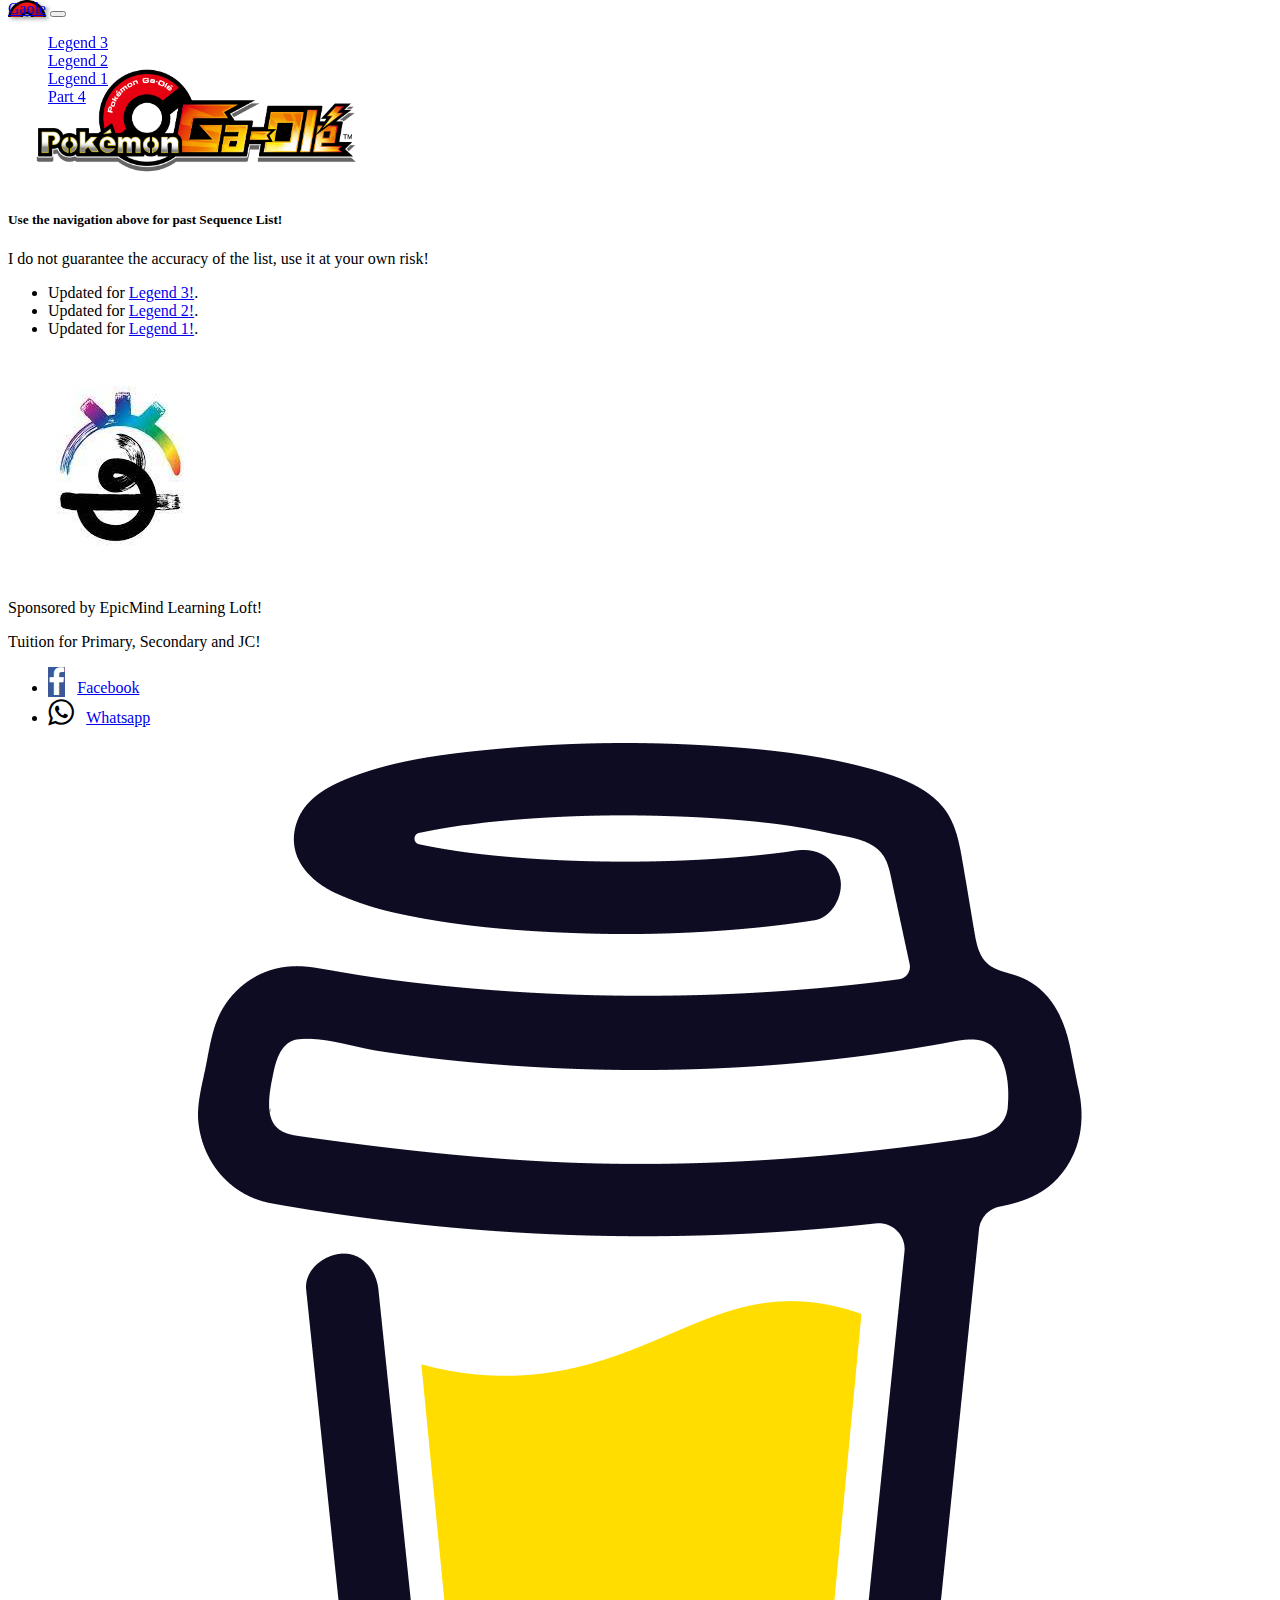
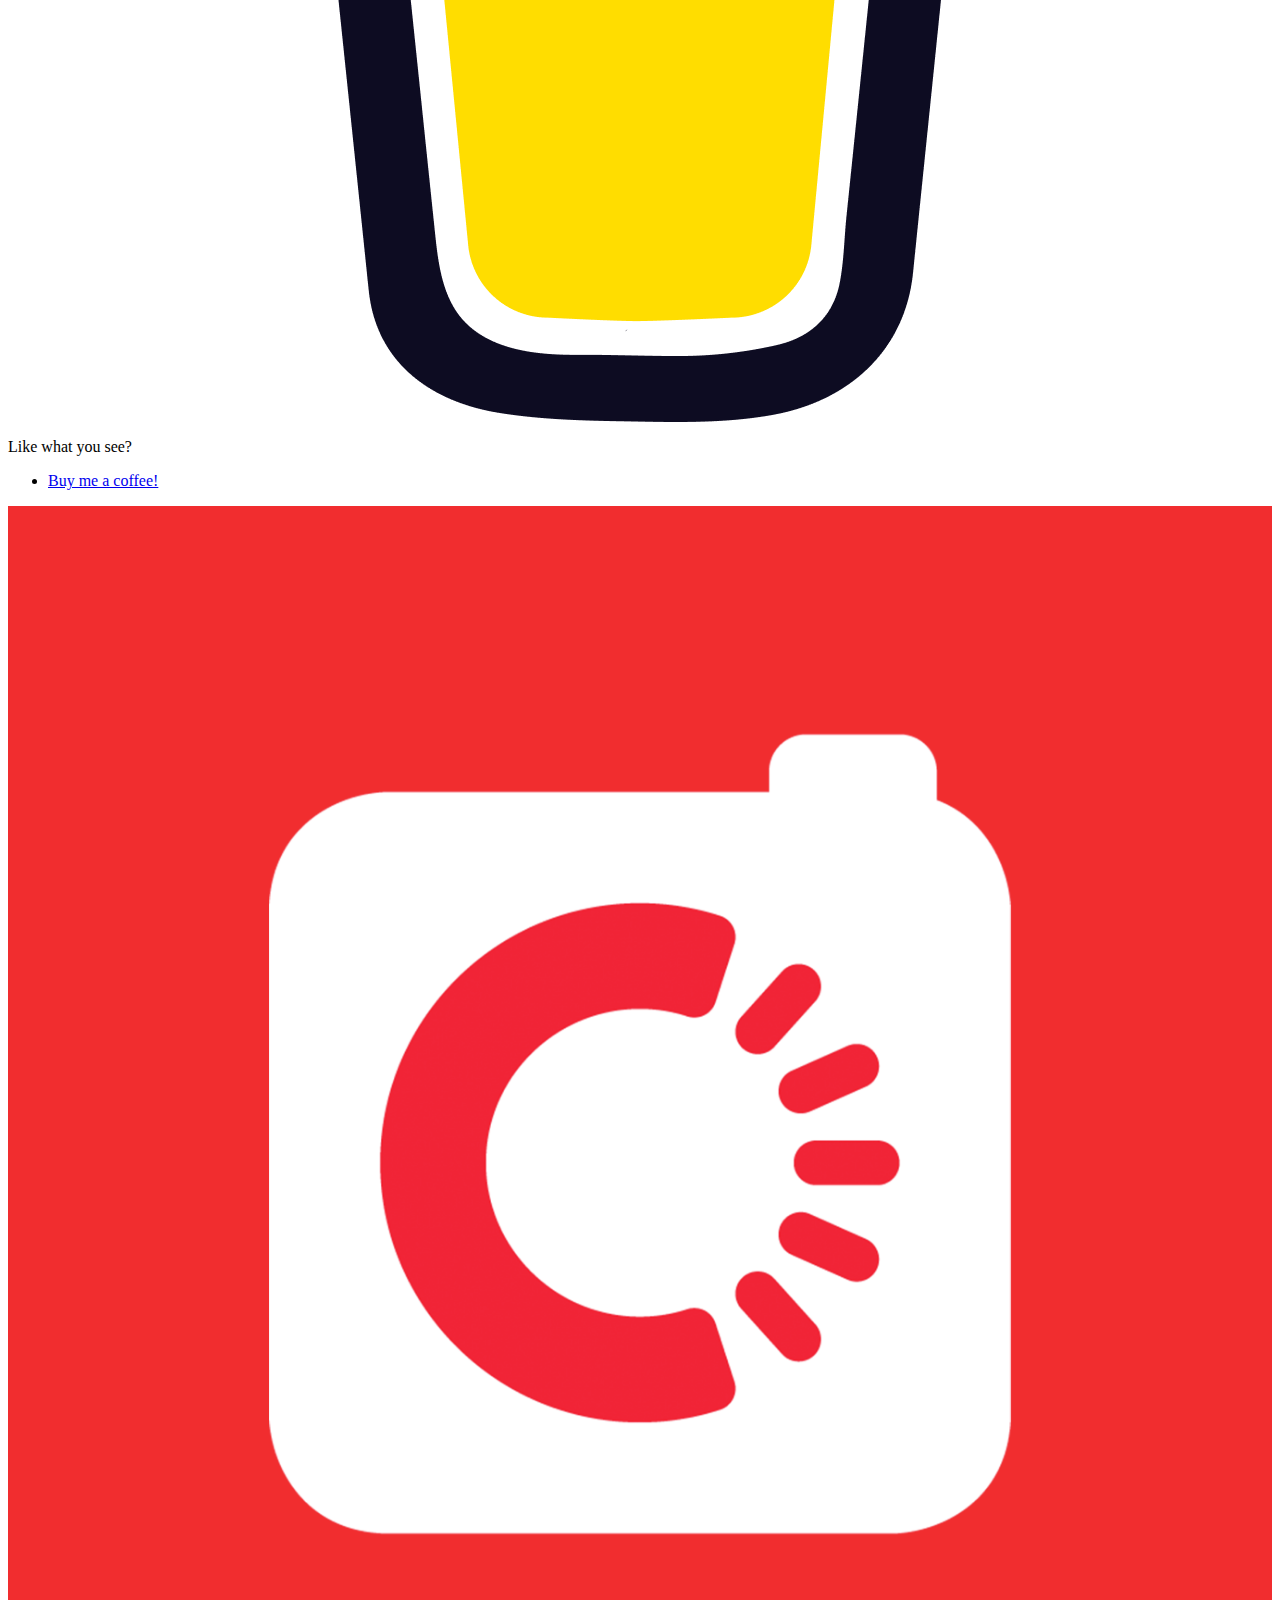
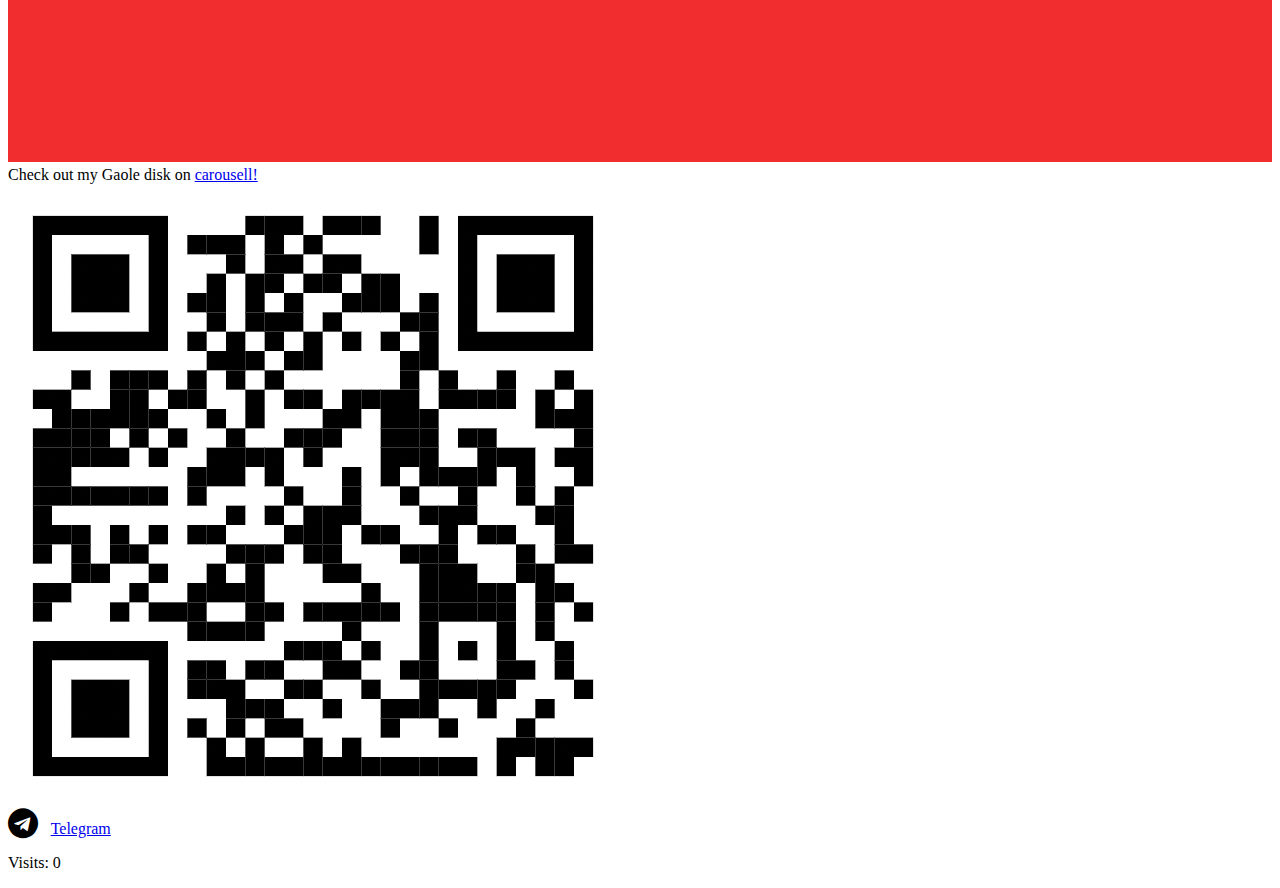
<file: index.html>
<!DOCTYPE html>
<html lang="en">
<head>
    <meta charset="UTF-8">
    <meta http-equiv="X-UA-Compatible" content="IE=edge">
    <meta name="viewport" content="width=device-width, initial-scale=1.0">
    <title>Gaole Singapore</title>
    <link href="https://cdn.jsdelivr.net/npm/bootstrap@5.2.2/dist/css/bootstrap.min.css" rel="stylesheet" integrity="sha384-Zenh87qX5JnK2Jl0vWa8Ck2rdkQ2Bzep5IDxbcnCeuOxjzrPF/et3URy9Bv1WTRi" crossorigin="anonymous">
    <link rel="stylesheet" href="https://cdnjs.cloudflare.com/ajax/libs/font-awesome/4.7.0/css/font-awesome.min.css">
    <link rel="stylesheet" href="mystyle.css">
    <link rel="shortcut icon" type="image/png" href="images/favicon.png">
    <script async src="https://pagead2.googlesyndication.com/pagead/js/adsbygoogle.js?client=ca-pub-2323490088669900"
     crossorigin="anonymous"></script>
</head>
    
<body class="index-body">
    <!-- Navigation -->
    <nav class="navbar navbar-dark navbar-expand-lg bg-dark index-nav">
        <div class="container-fluid">
        <a class="navbar-brand" href="index.html">Gaole</a>
        <button class="navbar-toggler" type="button" data-bs-toggle="collapse" data-bs-target="#navbarSupportedContent" aria-controls="navbarSupportedContent" aria-expanded="false" aria-label="Toggle navigation">
            <span class="navbar-toggler-icon"></span>
        </button>
        <div class="collapse navbar-collapse" id="navbarSupportedContent">
            <ul class="navbar-nav me-auto mb-lg-0">
                <li class="nav-item">
                    <a class="nav-link" aria-current="page" href="legend3.html">Legend 3</a>
                 </li>
                <li class="nav-item">
                    <a class="nav-link" href="legend2.html">Legend 2</a>
                </li>
                <li class="nav-item">
                    <a class="nav-link" aria-current="page" href="legend1.html">Legend 1</a>
                </li>
            <li class="nav-item">
                <a class="nav-link" href="part4.html">Part 4</a>
            </li>
            
            </ul>
            <!-- <form class="d-flex" role="search">
            <input class="form-control me-2" type="search" placeholder="Search" aria-label="Search">
            <button class="btn btn-outline-success" type="submit">Search</button>
            </form> -->
        </div>
        </div>
    </nav>

    <div class="container index-content">
        <div class="container">
            <img src="images/gaole_bg.png" alt="gaole" class="gaole">
        </div>
        <h5>Use the navigation above for past Sequence List!</h5>
        <p class="text-danger">I do not guarantee the accuracy of the list, use it at your own risk!</p>
        <ul>
            <li>Updated for <a href="legend3.html">Legend 3!</a>.</li>
            <li>Updated for <a href="legend2.html">Legend 2!</a>.</li>
            <li>Updated for <a href="legend1.html">Legend 1!</a>.</li>
        </ul>
       <div class="container mt-3">
           <div class="row index-row">
               <div class="col-2">
                    <img src="images/epicmind.jpeg" alt="Epicmind" class="epicmind">
                </div>
                <div class="col-10">
                    <p>Sponsored by EpicMind Learning Loft!</p>
                    <p>Tuition for Primary, Secondary and JC!</p>
                        <ul>
                            <li><span class="fa fa-facebook"></span><a href="https://www.facebook.com/epicmindsg" target="_blank">Facebook</a></li>
                            <li><span class="fa fa-whatsapp"></span><a href="https://wa.me/84444550" target="_blank">Whatsapp</a></li>
                        </ul>
                </div>
            </div>
            <div class="row index-row">
                <div class="col-2">
                     <img src="images/buy_me_coffee.png" alt="Coffee" class="buymecoffee">
                 </div>
                 <div class="col-10">
                     <p>Like what you see?</p>
                     <ul>
                        <li><a href="https://www.buymeacoffee.com/kennerve14" target="_blank">Buy me a coffee!</a></li>
                     </ul>
                 </div>
             </div>
            <div class="row index-row">
                <div class="col-2">
                    <img src="images/carousell.png" alt="carousell" class="carousell">
                </div>
                <div class="col-10">
                    Check out my Gaole disk on <a href="https://www.carousell.sg/u/ashennova/" target="_blank">carousell!</a>
                </div>
            </div>
            <div class="row index-row">
                <div class="col-2">
                    <p><img src="images/telegram.png" alt="telegram" class="telegram_qr">
                </div>
                <div class="col-10">
                    <span class="fa fa-telegram"></span><a href="https://t.me/Kennerve14" target="_blank">Telegram</a>
                </div>
            </div>
            <p>Visits: <span id="counter">0</span></p>
       </div>
    </div>

    <script src="script.js"></script>
    <link href="https://cdn.jsdelivr.net/npm/bootstrap@5.2.2/dist/css/bootstrap.min.css" rel="stylesheet" integrity="sha384-Zenh87qX5JnK2Jl0vWa8Ck2rdkQ2Bzep5IDxbcnCeuOxjzrPF/et3URy9Bv1WTRi" crossorigin="anonymous">
    <script src="https://cdn.jsdelivr.net/npm/bootstrap@5.2.2/dist/js/bootstrap.bundle.min.js" integrity="sha384-OERcA2EqjJCMA+/3y+gxIOqMEjwtxJY7qPCqsdltbNJuaOe923+mo//f6V8Qbsw3" crossorigin="anonymous"></script>
</body>
</html>
</file>
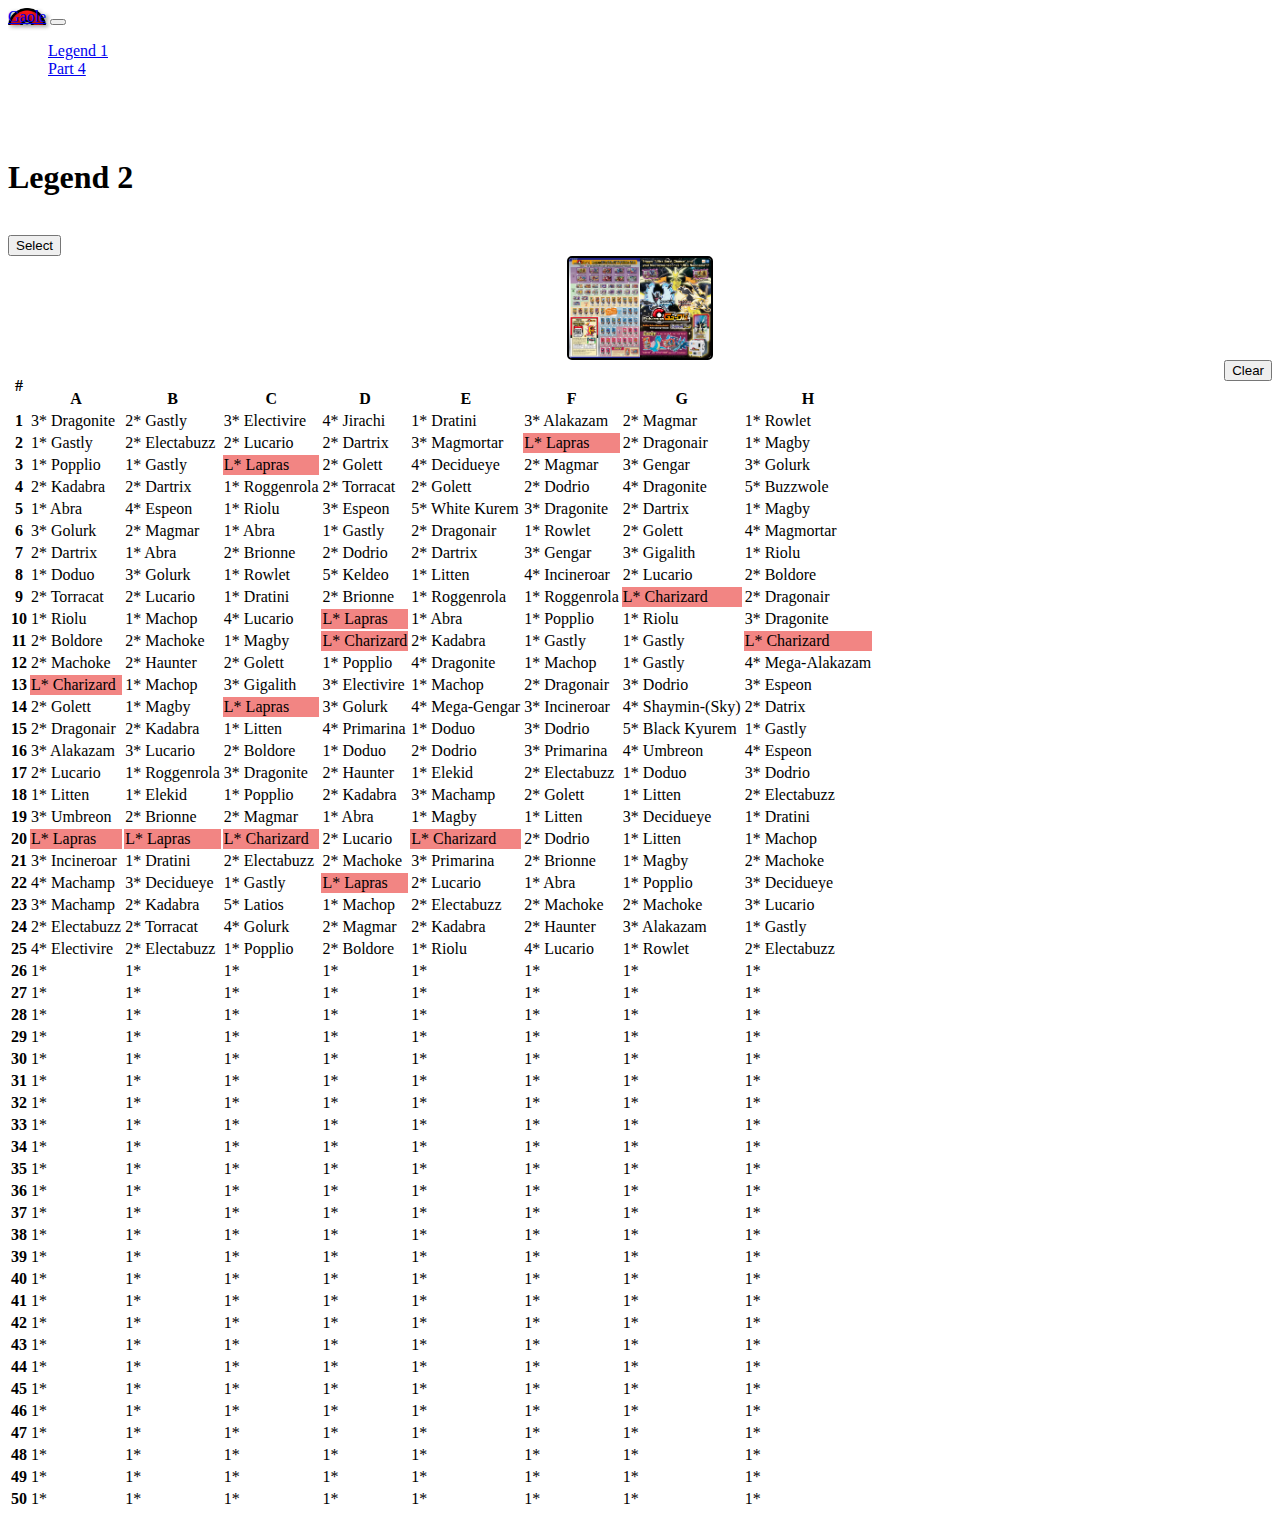
<file: example.html>
<!DOCTYPE html>
<html lang="en">
<head>
    <meta charset="UTF-8">
    <meta http-equiv="X-UA-Compatible" content="IE=edge">
    <meta name="viewport" content="width=device-width, initial-scale=1.0">
    <!-- CSS only -->
    <link href="https://cdn.jsdelivr.net/npm/bootstrap@5.2.2/dist/css/bootstrap.min.css" rel="stylesheet" integrity="sha384-Zenh87qX5JnK2Jl0vWa8Ck2rdkQ2Bzep5IDxbcnCeuOxjzrPF/et3URy9Bv1WTRi" crossorigin="anonymous">
    <link rel="stylesheet" href="mystyle.css">
    <link rel="shortcut icon" type="image/png" href="images/favicon.png">
    <title>Legend 2</title>
</head>
<body>
    <!-- Navigation -->
    <nav class="navbar navbar-dark navbar-expand-lg bg-dark">
        <div class="container-fluid">
          <a class="navbar-brand" href="index.html">Gaole</a>
          <button class="navbar-toggler" type="button" data-bs-toggle="collapse" data-bs-target="#navbarSupportedContent" aria-controls="navbarSupportedContent" aria-expanded="false" aria-label="Toggle navigation">
            <span class="navbar-toggler-icon"></span>
          </button>
          <div class="collapse navbar-collapse" id="navbarSupportedContent">
            <ul class="navbar-nav me-auto mb-2 mb-lg-0">
                <!-- <li class="nav-item">
                    <a class="nav-link" aria-current="page" href="legend2.html">Legend 2</a>
                </li> -->
              <li class="nav-item">
                <a class="nav-link" aria-current="page" href="legend1.html">Legend 1</a>
              </li>
              <li class="nav-item">
                <a class="nav-link" href="part4.html">Part 4</a>
              </li>
              
            </ul>
            <!-- <form class="d-flex" role="search">
              <input class="form-control me-2" type="search" placeholder="Search" aria-label="Search">
              <button class="btn btn-outline-success" type="submit">Search</button>
            </form> -->
          </div>
        </div>

      </nav>
    <div class="container">  
        <br>
        <h1>Legend 2</h1>
        <br>
        <div class="container">
            <div class="row">
                <div class="col-4">
                    <button type="button" class="btn btn-success btn-lg legend2-appear">Select</button>
                </div>
                <div class="col-4">
                    <img src="images/malaysia_legend2.jpeg" id="legend2brochure" alt="Malaysia_legend2">
                </div>
                <div class="col-4">
                    <button type="button" class="btn btn-danger btn-lg legend2-clear">Clear</button>
                </div>
            </div>
        </div>
        <!-- The Modal -->
        <div id="myModal" class="modal">
            <span class="close">&times;</span>
            <img class="modal-content" id="legend2modal">
            <div id="caption"></div>
        </div>
        
        <div class="container hidden text-center" id="legend2">
            <row>
                <button type="button" class="btn btn-danger btn-lg legend2-class">1*</button>
                <button type="button" class="btn btn-danger btn-lg legend2-class">2*</button>
                <button type="button" class="btn btn-danger btn-lg legend2-class">3*</button>
                <button type="button" class="btn btn-danger btn-lg legend2-class">4*</button>
                <button type="button" class="btn btn-danger btn-lg legend2-class">5*</button>
                <button type="button" class="btn btn-danger btn-lg legend2-class">L*</button>
                <button type="button" class="btn btn-secondary btn-lg legend2-class">Hide</button>
                <button type="button" class="btn btn-warning btn-lg legend2-class">Choice</button>
            </row>
                <div class="legend2pokemon hidden" id="choice">
                    <p id="choice-text">Hi</p>
                </div>
                <div class="legend2pokemon 1* hidden">
                    <div class="row">
                        <h6>1 Star</h6>
                    </div>
                    <div class="row">
                        <div class="col-sm-3 col-6">
                            <button type="button" class="btn btn-primary legend2btn">1* Rowlet</button>
                        </div>
                        <div class="col-sm-3 col-6">
                            <button type="button" class="btn btn-primary legend2btn">1* Litten</button>
                        </div>
                        <div class="col-sm-3 col-6">
                            <button type="button" class="btn btn-primary legend2btn">1* Popplio</button>
                        </div>
                        <div class="col-sm-3 col-6">
                            <button type="button" class="btn btn-primary legend2btn">1* Doduo</button>
                        </div>
                    </div>
                    <div class="row">
                        <div class="col-sm-3 col-6">
                            <button type="button" class="btn btn-primary legend2btn">1* Elekid</button>
                        </div>
                        <div class="col-sm-3 col-6">
                            <button type="button" class="btn btn-primary legend2btn">1* Magby</button>
                        </div>
                        <div class="col-sm-3 col-6">
                            <button type="button" class="btn btn-primary legend2btn">1* Dratini</button>
                        </div>
                        <div class="col-sm-3 col-6">
                            <button type="button" class="btn btn-primary legend2btn">1* Roggenrola</button>
                        </div>
                    </div>
                    <div class="row">
                        <div class="col-sm-3 col-6">
                            <button type="button" class="btn btn-primary legend2btn">1* Machop</button>
                        </div>
                        <div class="col-sm-3 col-6">
                            <button type="button" class="btn btn-primary legend2btn">1* Abra</button>
                        </div>
                        <div class="col-sm-3 col-6">
                            <button type="button" class="btn btn-primary legend2btn">1* Gastly</button>
                        </div>
                        <div class="col-sm-3 col-6">
                            <button type="button" class="btn btn-primary legend2btn">1* Riolu</button>
                        </div>
                    </div>
                </div>
             
                <div class="legend2pokemon 2* hidden">
                    <div class="row">
                        <h6>2 Star</h6>
                    </div>
                    <div class="row">
                        <div class="col-sm-3 col-6">
                            <button type="button" class="btn btn-primary legend2btn">2* Datrix</button>
                        </div>
                        <div class="col-sm-3 col-6">
                            <button type="button" class="btn btn-primary legend2btn">2* Torracat</button>
                        </div>
                        <div class="col-sm-3 col-6">
                            <button type="button" class="btn btn-primary legend2btn">2* Brionne</button>
                        </div>
                        <div class="col-sm-3 col-6">
                            <button type="button" class="btn btn-primary legend2btn">2* Dodrio</button>
                        </div>
                    </div>
                    <div class="row">
                        <div class="col-sm-3 col-6">
                            <button type="button" class="btn btn-primary legend2btn">2* Golett</button>
                        </div>
                        <div class="col-sm-3 col-6">
                            <button type="button" class="btn btn-primary legend2btn">2* Electabuzz</button>
                        </div>
                        <div class="col-sm-3 col-6">
                            <button type="button" class="btn btn-primary legend2btn">2* Magmar</button>
                        </div>
                        <div class="col-sm-3 col-6">
                            <button type="button" class="btn btn-primary legend2btn">2* Dragonair</button>
                        </div>
                    </div>
                    <div class="row">
                        <div class="col-sm-3 col-6">
                            <button type="button" class="btn btn-primary legend2btn">2* Boldore</button>
                        </div>
                        <div class="col-sm-3 col-6">
                            <button type="button" class="btn btn-primary legend2btn">2* Machoke</button>
                        </div>
                        <div class="col-sm-3 col-6">
                            <button type="button" class="btn btn-primary legend2btn">2* Kadabra</button>
                        </div>
                        <div class="col-sm-3 col-6">
                            <button type="button" class="btn btn-primary legend2btn">2* Hunter</button>
                        </div>
                    </div>
                    <div class="row">
                        <div class="col-sm-3 col-6">
                            <button type="button" class="btn btn-primary legend2btn">2* Lucario</button>
                        </div>

                    </div>
                </div>
            <div class="legend2pokemon 3* hidden">
                <div class="row">
                    <h6>3 Star</h6>
                </div>
                <div class="row">
                    <div class="col-sm-3 col-6">
                        <button type="button" class="btn btn-primary legend2btn">3* Megamium</button>
                    </div>
                    <div class="col-sm-3 col-6">
                        <button type="button" class="btn btn-primary legend2btn">3* Typhlosion</button>
                    </div>
                    <div class="col-sm-3 col-6">
                        <button type="button" class="btn btn-primary legend2btn">3* Feraligatr</button>
                    </div>
                    <div class="col-sm-3 col-6">
                        <button type="button" class="btn btn-primary legend2btn">3* Venusaur</button>
                    </div>
                </div>
                <div class="row">
                    <div class="col-sm-3 col-6">
                        <button type="button" class="btn btn-primary legend2btn">3* Charizard</button>
                    </div>
                    <div class="col-sm-3 col-6">
                        <button type="button" class="btn btn-primary legend2btn">3* Blastoise</button>
                    </div>
                    <div class="col-sm-3 col-6">
                        <button type="button" class="btn btn-primary legend2btn">3* Eevee</button>
                    </div>
                    <div class="col-sm-3 col-6">
                        <button type="button" class="btn btn-primary legend2btn">3* Vaporean</button>
                    </div>
                </div>
                <div class="row">
                    <div class="col-sm-3 col-6">
                        <button type="button" class="btn btn-primary legend2btn">3* Jolteon</button>
                    </div>
                    <div class="col-sm-3 col-6">
                        <button type="button" class="btn btn-primary legend2btn">3* Flareon</button>
                    </div>
                    <div class="col-sm-3 col-6">
                        <button type="button" class="btn btn-primary legend2btn">3* Sudowoodo</button>
                    </div>
                    <div class="col-sm-3 col-6">
                        <button type="button" class="btn btn-primary legend2btn">3* Tentacruel</button>
                    </div>
                </div>
                <div class="row">
                    <div class="col-sm-3 col-6">
                        <button type="button" class="btn btn-primary legend2btn">3* Pikachu</button>
                    </div>
                    <div class="col-sm-3 col-6">
                        <button type="button" class="btn btn-primary legend2btn">3* Rhyperior</button>
                    </div>
                    <div class="col-sm-3 col-6">
                        <button type="button" class="btn btn-primary legend2btn">3* Scyther</button>
                    </div>
                    <div class="col-sm-3 col-6">
                        <button type="button" class="btn btn-primary legend2btn">3* Salamence</button>
                    </div>
                </div>
            </div>
            <div class="legend2pokemon 4* hidden">
                <h6>4 Star</h6>
                <div class="row">
                    <div class="col-sm-3 col-6">
                        <button type="button" class="btn btn-primary legend2btn">4* Megamium</button>
                    </div>
                    <div class="col-sm-3 col-6">
                        <button type="button" class="btn btn-primary legend2btn">4* Typhlosion</button>
                    </div>
                    <div class="col-sm-3 col-6">
                        <button type="button" class="btn btn-primary legend2btn">4* Feraligatr</button>
                    </div>
                    <div class="col-sm-3 col-6">
                        <button type="button" class="btn btn-primary legend2btn">4* Venusaur</button>
                    </div>
                </div>
                <div class="row">
                    <div class="col-sm-3 col-6">
                        <button type="button" class="btn btn-primary legend2btn">4* Charizard Y</button>
                    </div>
                    <div class="col-sm-3 col-6">
                        <button type="button" class="btn btn-primary legend2btn">4* Charizard X</button>
                    </div>
                    <div class="col-sm-3 col-6">
                        <button type="button" class="btn btn-primary legend2btn">4* Blastoise</button>
                    </div>
                    <div class="col-sm-3 col-6">
                        <button type="button" class="btn btn-primary legend2btn">4* Vaporean</button>
                    </div>
                </div>
                <div class="row">
                    <div class="col-sm-3 col-6">
                        <button type="button" class="btn btn-primary legend2btn">4* Jolteon</button>
                    </div>
                    <div class="col-sm-3 col-6">
                        <button type="button" class="btn btn-primary legend2btn">4* Flareon</button>
                    </div>
                    <div class="col-sm-3 col-6">
                        <button type="button" class="btn btn-primary legend2btn">4* Pikachu</button>
                    </div>
                    <div class="col-sm-3 col-6">
                        <button type="button" class="btn btn-primary legend2btn">4* Rhyperior</button>
                    </div>
                </div>
                <div class="row">
                    <div class="col-sm-3 col-6">
                        <button type="button" class="btn btn-primary legend2btn">4* Scizor</button>
                    </div>
                    <div class="col-sm-3 col-6">
                        <button type="button" class="btn btn-primary legend2btn">4* Salamence</button>
                    </div>
                    <div class="col-sm-3 col-6">
                        <button type="button" class="btn btn-primary legend2btn">4* Cressella</button>
                    </div>
                    <div class="col-sm-3 col-6">
                        <button type="button" class="btn btn-primary legend2btn">4* Manaphy</button>
                    </div>
                </div>
                <div class="row">
                    <div class="col-sm-3 col-6">
                        <button type="button" class="btn btn-primary legend2btn">4* Heatran</button>
                    </div>
                    <div class="col-sm-3 col-6">
                        <button type="button" class="btn btn-primary legend2btn">4* Maloetta (O)</button>
                    </div>
                    <div class="col-sm-3 col-6">
                        <button type="button" class="btn btn-primary legend2btn">4* Maloetta (G)</button>
                    </div>
                    <div class="col-sm-3 col-6">
                        <button type="button" class="btn btn-primary legend2btn">4* Genesect</button>
                    </div>
                </div>
            </div>
            <div class="legend2pokemon 5* hidden">
             <h6>5 Star</h6>
                <div class="row">
                    <div class="col-sm-3 col-6">
                        <button type="button" class="btn btn-primary legend2btn">5* Articuno</button>
                    </div>
                    <div class="col-sm-3 col-6">
                        <button type="button" class="btn btn-primary legend2btn">5* Zapdos</button>
                    </div>
                    <div class="col-sm-3 col-6">
                        <button type="button" class="btn btn-primary legend2btn">5* Moltres</button>
                    </div>
                    <div class="col-sm-3 col-6">
                        <button type="button" class="btn btn-primary legend2btn">5* Mewtwo X</button>
                    </div>
                </div>
                <div class="row">
                    <div class="col-sm-3 col-6">
                        <button type="button" class="btn btn-primary legend2btn">5* Mewtwo Y</button>
                    </div>
                    <div class="col-sm-3 col-6">
                        <button type="button" class="btn btn-primary legend2btn">5* Mew</button>
                    </div>
                    <div class="col-sm-3 col-6">
                        <button type="button" class="btn btn-primary legend2btn">5* Reshiram</button>
                    </div>
                    <div class="col-sm-3 col-6">
                        <button type="button" class="btn btn-primary legend2btn">5* Zekrom</button>
                    </div>
                </div>
                <div class="row">
                    <div class="col-sm-3 col-6">
                        <button type="button" class="btn btn-primary legend2btn">5* Nihilego</button>
                    </div>
                    <div class="col-sm-3 col-6">
                        <button type="button" class="btn btn-primary legend2btn">5* Xurkitree</button>
                    </div>
                </div>
            </div>
            
            <div class="legend2pokemon L* hidden">
                <h6>Lucky</h6>
                <div class="row">
                    <div class="col-sm-3 col-6">
                        <button type="button" class="btn btn-primary legend2btn">L* Dragonite</button>
                    </div>
                    <div class="col-sm-3 col-6">
                        <button type="button" class="btn btn-primary legend2btn">L* Snorlax</button>
                    </div>
                </div>
            </div>
            
        </div>

            <table class="table text-center" id="legend2-table">
                <thead>
                    <tr>
                        <th scope="col">#</th>
                        <th scope="col"><span class="countA"></span></br>A</th>
                        <th scope="col"><span class="countB"></span></br>B</th>
                        <th scope="col"><span class="countC"></span></br>C</th>
                        <th scope="col"><span class="countD"></span></br>D</th>
                        <th scope="col"><span class="countE"></span></br>E</th>
                        <th scope="col"><span class="countF"></span></br>F</th>
                        <th scope="col"><span class="countG"></span></br>G</th>
                        <th scope="col"><span class="countH"></span></br>H</th>
                    </tr>
                </thead>
                <tr>
                    <th scope="row">1</th>
                    <td>3* Dragonite</td>
                    <td>2* Gastly</td>
                    <td>3* Electivire</td>
                    <td>4* Jirachi</td>
                    <td>1* Dratini</td>
                    <td>3* Alakazam</td>
                    <td>2* Magmar</td>
                    <td>1* Rowlet</td>
                </tr>
                <tr>
                    <th scope="row">2</th>
                    <td>1* Gastly</td>
                    <td>2* Electabuzz</td>
                    <td>2* Lucario</td>
                    <td>2* Dartrix</td>
                    <td>3* Magmortar</td>
                    <td>L* Lapras</td>
                    <td>2* Dragonair</td>
                    <td>1* Magby</td>
                </tr>
                <tr>
                    <th scope="row">3</th>
                    <td>1* Popplio</td>
                    <td>1* Gastly</td>
                    <td>L* Lapras</td>
                    <td>2* Golett</td>
                    <td>4* Decidueye</td>
                    <td>2* Magmar</td>
                    <td>3* Gengar</td>
                    <td>3* Golurk</td>
                </tr>
                <tr>
                    <th scope="row">4</th>
                    <td>2* Kadabra</td>
                    <td>2* Dartrix</td>
                    <td>1* Roggenrola</td>
                    <td>2* Torracat</td>
                    <td>2* Golett</td>
                    <td>2* Dodrio</td>
                    <td>4* Dragonite</td>
                    <td>5* Buzzwole</td>
                </tr>
                <tr>
                    <th scope="row">5</th>
                    <td>1* Abra</td>
                    <td>4* Espeon</td>
                    <td>1* Riolu</td>
                    <td>3* Espeon</td>
                    <td>5* White Kurem</td>
                    <td>3* Dragonite</td>
                    <td>2* Dartrix</td>
                    <td>1* Magby</td>
                </tr>
                <tr>
                    <th scope="row">6</th>
                    <td>3* Golurk</td>
                    <td>2* Magmar</td>
                    <td>1* Abra</td>
                    <td>1* Gastly</td>
                    <td>2* Dragonair</td>
                    <td>1* Rowlet</td>
                    <td>2* Golett</td>
                    <td>4* Magmortar</td>
                </tr>
                <tr>
                    <th scope="row">7</th>
                    <td>2* Dartrix</td>
                    <td>1* Abra</td>
                    <td>2* Brionne</td>
                    <td>2* Dodrio</td>
                    <td>2* Dartrix</td>
                    <td>3* Gengar</td>
                    <td>3* Gigalith</td>
                    <td>1* Riolu</td>
                </tr>
                <tr>
                    <th scope="row">8</th>
                    <td>1* Doduo</td>
                    <td>3* Golurk</td>
                    <td>1* Rowlet</td>
                    <td>5* Keldeo</td>
                    <td>1* Litten</td>
                    <td>4* Incineroar</td>
                    <td>2* Lucario</td>
                    <td>2* Boldore</td>
                </tr>
                <tr>
                    <th scope="row">9</th>
                    <td>2* Torracat</td>
                    <td>2* Lucario</td>
                    <td>1* Dratini</td>
                    <td>2* Brionne</td>
                    <td>1* Roggenrola</td>
                    <td>1* Roggenrola</td>
                    <td>L* Charizard</td>
                    <td>2* Dragonair</td>
                </tr>
                <tr>
                    <th scope="row">10</th>
                    <td>1* Riolu</td>
                    <td>1* Machop</td>
                    <td>4* Lucario</td>
                    <td>L* Lapras</td>
                    <td>1* Abra</td>
                    <td>1* Popplio</td>
                    <td>1* Riolu</td>
                    <td>3* Dragonite</td>
                </tr>
                <tr>
                    <th scope="row">11</th>
                    <td>2* Boldore</td>
                    <td>2* Machoke</td>
                    <td>1* Magby</td>
                    <td>L* Charizard</td>
                    <td>2* Kadabra</td>
                    <td>1* Gastly</td>
                    <td>1* Gastly</td>
                    <td>L* Charizard</td>
                </tr>
                <tr>
                    <th scope="row">12</th>
                    <td>2* Machoke</td>
                    <td>2* Haunter</td>
                    <td>2* Golett</td>
                    <td>1* Popplio</td>
                    <td>4* Dragonite</td>
                    <td>1* Machop</td>
                    <td>1* Gastly</td>
                    <td>4* Mega-Alakazam</td>
                </tr>
                <tr>
                    <th scope="row">13</th>
                    <td>L* Charizard</td>
                    <td>1* Machop</td>
                    <td>3* Gigalith</td>
                    <td>3* Electivire</td>
                    <td>1* Machop</td>
                    <td>2* Dragonair</td>
                    <td>3* Dodrio</td>
                    <td>3* Espeon</td>
                </tr>
                <tr>
                    <th scope="row">14</th>
                    <td>2* Golett</td>
                    <td>1* Magby</td>
                    <td>L* Lapras</td>
                    <td>3* Golurk</td>
                    <td>4* Mega-Gengar</td>
                    <td>3* Incineroar</td>
                    <td>4* Shaymin-(Sky)</td>
                    <td>2* Datrix</td>
                </tr>
                <tr>
                    <th scope="row">15</th>
                    <td>2* Dragonair</td>
                    <td>2* Kadabra</td>
                    <td>1* Litten</td>
                    <td>4* Primarina</td>
                    <td>1* Doduo</td>
                    <td>3* Dodrio</td>
                    <td>5* Black Kyurem</td>
                    <td>1* Gastly</td>
                </tr>
                <tr>
                    <th scope="row">16</th>
                    <td>3* Alakazam</td>
                    <td>3* Lucario</td>
                    <td>2* Boldore</td>
                    <td>1* Doduo</td>
                    <td>2* Dodrio</td>
                    <td>3* Primarina</td>
                    <td>4* Umbreon</td>
                    <td>4* Espeon</td>
                </tr>
                <tr>
                    <th scope="row">17</th>
                    <td>2* Lucario</td>
                    <td>1* Roggenrola</td>
                    <td>3* Dragonite</td>
                    <td>2* Haunter</td>
                    <td>1* Elekid</td>
                    <td>2* Electabuzz</td>
                    <td>1* Doduo</td>
                    <td>3* Dodrio</td>
                </tr>
                <tr>
                    <th scope="row">18</th>
                    <td>1* Litten</td>
                    <td>1* Elekid</td>
                    <td>1* Popplio</td>
                    <td>2* Kadabra</td>
                    <td>3* Machamp</td>
                    <td>2* Golett</td>
                    <td>1* Litten</td>
                    <td>2* Electabuzz</td>
                </tr>
                <tr>
                    <th scope="row">19</th>
                    <td>3* Umbreon</td>
                    <td>2* Brionne</td>
                    <td>2* Magmar</td>
                    <td>1* Abra</td>
                    <td>1* Magby</td>
                    <td>1* Litten</td>
                    <td>3* Decidueye</td>
                    <td>1* Dratini</td>
                </tr>
                <tr>
                    <th scope="row">20</th>
                    <td>L* Lapras</td>
                    <td>L* Lapras</td>
                    <td>L* Charizard</td>
                    <td>2* Lucario</td>
                    <td>L* Charizard</td>
                    <td>2* Dodrio</td>
                    <td>1* Litten</td>
                    <td>1* Machop</td>
                </tr>
                <tr>
                    <th scope="row">21</th>
                    <td>3* Incineroar</td>
                    <td>1* Dratini</td>
                    <td>2* Electabuzz</td>
                    <td>2* Machoke</td>
                    <td>3* Primarina</td>
                    <td>2* Brionne</td>
                    <td>1* Magby</td>
                    <td>2* Machoke</td>
                </tr>
                <tr>
                    <th scope="row">22</th>
                    <td>4* Machamp</td>
                    <td>3* Decidueye</td>
                    <td>1* Gastly</td>
                    <td>L* Lapras</td>
                    <td>2* Lucario</td>
                    <td>1* Abra</td>
                    <td>1* Popplio</td>
                    <td>3* Decidueye</td>
                </tr>
                <tr>
                    <th scope="row">23</th>
                    <td>3* Machamp</td>
                    <td>2* Kadabra</td>
                    <td>5* Latios</td>
                    <td>1* Machop</td>
                    <td>2* Electabuzz</td>
                    <td>2* Machoke</td>
                    <td>2* Machoke</td>
                    <td>3* Lucario</td>
                </tr>
                <tr>
                    <th scope="row">24</th>
                    <td>2* Electabuzz</td>
                    <td>2* Torracat</td>
                    <td>4* Golurk</td>
                    <td>2* Magmar</td>
                    <td>2* Kadabra</td>
                    <td>2* Haunter</td>
                    <td>3* Alakazam</td>
                    <td>1* Gastly</td>
                </tr>
                <tr>
                    <th scope="row">25</th>
                    <td>4* Electivire</td>
                    <td>2* Electabuzz</td>
                    <td>1* Popplio</td>
                    <td>2* Boldore</td>
                    <td>1* Riolu</td>
                    <td>4* Lucario</td>
                    <td>1* Rowlet</td>
                    <td>2* Electabuzz</td>
                </tr>
                <tr>
                    <th scope="row">26</th>
                    <td>1* </td>
                    <td>1* </td>
                    <td>1* </td>
                    <td>1* </td>
                    <td>1* </td>
                    <td>1* </td>
                    <td>1* </td>
                    <td>1* </td>
                </tr>
                <tr>
                    <th scope="row">27</th>
                    <td>1* </td>
                    <td>1* </td>
                    <td>1* </td>
                    <td>1* </td>
                    <td>1* </td>
                    <td>1* </td>
                    <td>1* </td>
                    <td>1* </td>
                </tr>
                <tr>
                    <th scope="row">28</th>
                    <td>1* </td>
                    <td>1* </td>
                    <td>1* </td>
                    <td>1* </td>
                    <td>1* </td>
                    <td>1* </td>
                    <td>1* </td>
                    <td>1* </td>
                </tr>
                <tr>
                    <th scope="row">29</th>
                    <td>1* </td>
                    <td>1* </td>
                    <td>1* </td>
                    <td>1* </td>
                    <td>1* </td>
                    <td>1* </td>
                    <td>1* </td>
                    <td>1* </td>
                </tr>
                <tr>
                    <th scope="row">30</th>
                    <td>1* </td>
                    <td>1* </td>
                    <td>1* </td>
                    <td>1* </td>
                    <td>1* </td>
                    <td>1* </td>
                    <td>1* </td>
                    <td>1* </td>
                </tr>
                <tr>
                    <th scope="row">31</th>
                    <td>1* </td>
                    <td>1* </td>
                    <td>1* </td>
                    <td>1* </td>
                    <td>1* </td>
                    <td>1* </td>
                    <td>1* </td>
                    <td>1* </td>
                </tr>
                <tr>
                    <th scope="row">32</th>
                    <td>1* </td>
                    <td>1* </td>
                    <td>1* </td>
                    <td>1* </td>
                    <td>1* </td>
                    <td>1* </td>
                    <td>1* </td>
                    <td>1* </td>
                </tr>
                <tr>
                    <th scope="row">33</th>
                    <td>1* </td>
                    <td>1* </td>
                    <td>1* </td>
                    <td>1* </td>
                    <td>1* </td>
                    <td>1* </td>
                    <td>1* </td>
                    <td>1* </td>
                </tr>
                <tr>
                    <th scope="row">34</th>
                    <td>1* </td>
                    <td>1* </td>
                    <td>1* </td>
                    <td>1* </td>
                    <td>1* </td>
                    <td>1* </td>
                    <td>1* </td>
                    <td>1* </td>
                </tr>
                <tr>
                    <th scope="row">35</th>
                    <td>1* </td>
                    <td>1* </td>
                    <td>1* </td>
                    <td>1* </td>
                    <td>1* </td>
                    <td>1* </td>
                    <td>1* </td>
                    <td>1* </td>
                </tr>
                <tr>
                    <th scope="row">36</th>
                    <td>1* </td>
                    <td>1* </td>
                    <td>1* </td>
                    <td>1* </td>
                    <td>1* </td>
                    <td>1* </td>
                    <td>1* </td>
                    <td>1* </td>
                </tr>
                <tr>
                    <th scope="row">37</th>
                    <td>1* </td>
                    <td>1* </td>
                    <td>1* </td>
                    <td>1* </td>
                    <td>1* </td>
                    <td>1* </td>
                    <td>1* </td>
                    <td>1* </td>
                </tr>
                <tr>
                    <th scope="row">38</th>
                    <td>1* </td>
                    <td>1* </td>
                    <td>1* </td>
                    <td>1* </td>
                    <td>1* </td>
                    <td>1* </td>
                    <td>1* </td>
                    <td>1* </td>
                </tr> 
                <tr>
                    <th scope="row">39</th>
                    <td>1* </td>
                    <td>1* </td>
                    <td>1* </td>
                    <td>1* </td>
                    <td>1* </td>
                    <td>1* </td>
                    <td>1* </td>
                    <td>1* </td>
                </tr>
                <tr>
                    <th scope="row">40</th>
                    <td>1* </td>
                    <td>1* </td>
                    <td>1* </td>
                    <td>1* </td>
                    <td>1* </td>
                    <td>1* </td>
                    <td>1* </td>
                    <td>1* </td>
                </tr>
                <tr>
                    <th scope="row">41</th>
                    <td>1* </td>
                    <td>1* </td>
                    <td>1* </td>
                    <td>1* </td>
                    <td>1* </td>
                    <td>1* </td>
                    <td>1* </td>
                    <td>1* </td>
                </tr>
                <tr>
                    <th scope="row">42</th>
                    <td>1* </td>
                    <td>1* </td>
                    <td>1* </td>
                    <td>1* </td>
                    <td>1* </td>
                    <td>1* </td>
                    <td>1* </td>
                    <td>1* </td>
                </tr>
                <tr>
                    <th scope="row">43</th>
                    <td>1* </td>
                    <td>1* </td>
                    <td>1* </td>
                    <td>1* </td>
                    <td>1* </td>
                    <td>1* </td>
                    <td>1* </td>
                    <td>1* </td>
                </tr>
                <tr>
                    <th scope="row">44</th>
                    <td>1* </td>
                    <td>1* </td>
                    <td>1* </td>
                    <td>1* </td>
                    <td>1* </td>
                    <td>1* </td>
                    <td>1* </td>
                    <td>1* </td>
                </tr>
                <tr>
                    <th scope="row">45</th>
                    <td>1* </td>
                    <td>1* </td>
                    <td>1* </td>
                    <td>1* </td>
                    <td>1* </td>
                    <td>1* </td>
                    <td>1* </td>
                    <td>1* </td>
                </tr>
                <tr>
                    <th scope="row">46</th>
                    <td>1* </td>
                    <td>1* </td>
                    <td>1* </td>
                    <td>1* </td>
                    <td>1* </td>
                    <td>1* </td>
                    <td>1* </td>
                    <td>1* </td>
                </tr>
                <tr>
                    <th scope="row">47</th>
                    <td>1* </td>
                    <td>1* </td>
                    <td>1* </td>
                    <td>1* </td>
                    <td>1* </td>
                    <td>1* </td>
                    <td>1* </td>
                    <td>1* </td>
                </tr>
                <tr>
                    <th scope="row">48</th>
                    <td>1* </td>
                    <td>1* </td>
                    <td>1* </td>
                    <td>1* </td>
                    <td>1* </td>
                    <td>1* </td>
                    <td>1* </td>
                    <td>1* </td>
                </tr>
                <tr>
                    <th scope="row">49</th>
                    <td>1* </td>
                    <td>1* </td>
                    <td>1* </td>
                    <td>1* </td>
                    <td>1* </td>
                    <td>1* </td>
                    <td>1* </td>
                    <td>1* </td>
                </tr>
                <tr>
                    <th scope="row">50</th>
                    <td>1* </td>
                    <td>1* </td>
                    <td>1* </td>
                    <td>1* </td>
                    <td>1* </td>
                    <td>1* </td>
                    <td>1* </td>
                    <td>1* </td>
                </tr>
            </table>
        </div>
    </div>
    <script src="script.js"></script>
    <link href="https://cdn.jsdelivr.net/npm/bootstrap@5.2.2/dist/css/bootstrap.min.css" rel="stylesheet" integrity="sha384-Zenh87qX5JnK2Jl0vWa8Ck2rdkQ2Bzep5IDxbcnCeuOxjzrPF/et3URy9Bv1WTRi" crossorigin="anonymous">
    <script src="https://cdn.jsdelivr.net/npm/bootstrap@5.2.2/dist/js/bootstrap.bundle.min.js" integrity="sha384-OERcA2EqjJCMA+/3y+gxIOqMEjwtxJY7qPCqsdltbNJuaOe923+mo//f6V8Qbsw3" crossorigin="anonymous"></script>
</body>
</html>
</file>
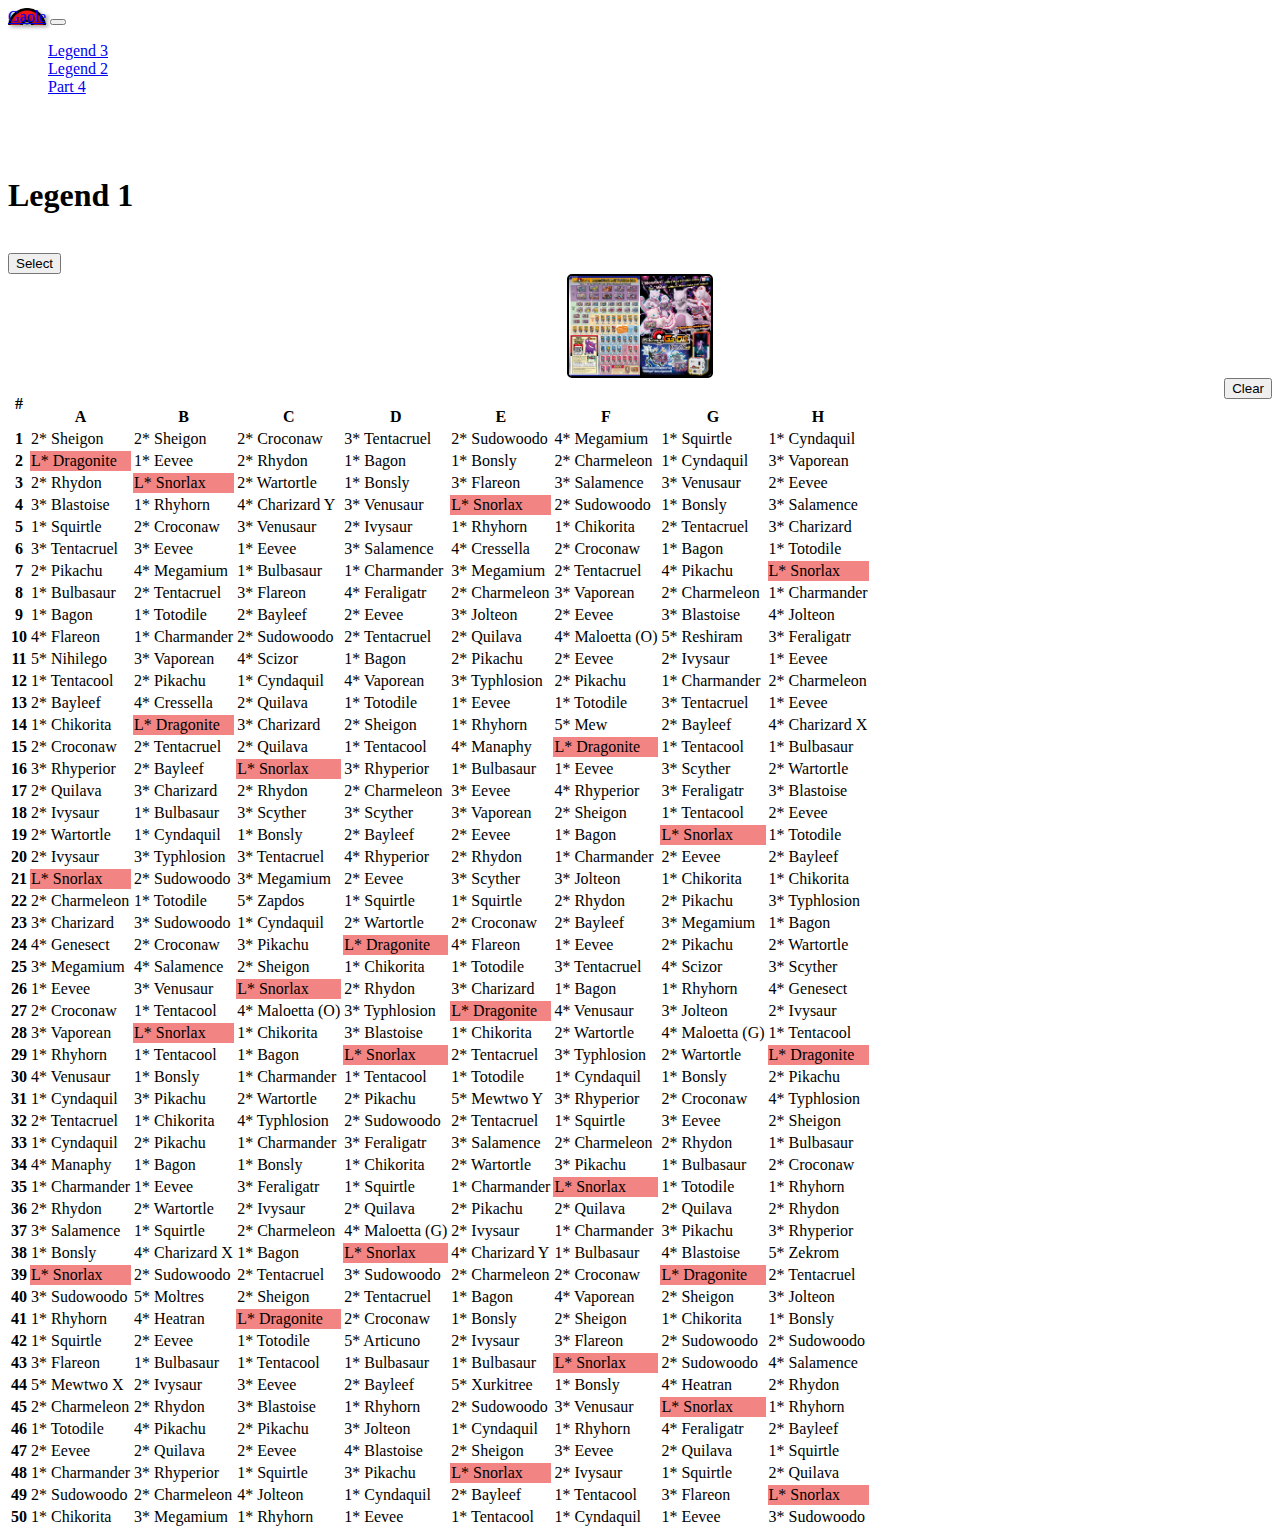
<file: legend1.html>
<!DOCTYPE html>
<html lang="en">
<head>
    <meta charset="UTF-8">
    <meta http-equiv="X-UA-Compatible" content="IE=edge">
    <meta name="viewport" content="width=device-width, initial-scale=1.0">
    <!-- CSS only -->
    <link href="https://cdn.jsdelivr.net/npm/bootstrap@5.2.2/dist/css/bootstrap.min.css" rel="stylesheet" integrity="sha384-Zenh87qX5JnK2Jl0vWa8Ck2rdkQ2Bzep5IDxbcnCeuOxjzrPF/et3URy9Bv1WTRi" crossorigin="anonymous">
    <link rel="stylesheet" href="mystyle.css">
    <link rel="shortcut icon" type="image/png" href="images/favicon.png">
    <title>Legend 1</title>
</head>
<body>
    <!-- Navigation -->
    <nav class="navbar navbar-dark navbar-expand-lg bg-dark">
        <div class="container-fluid">
          <a class="navbar-brand" href="index.html">Gaole</a>
          <button class="navbar-toggler" type="button" data-bs-toggle="collapse" data-bs-target="#navbarSupportedContent" aria-controls="navbarSupportedContent" aria-expanded="false" aria-label="Toggle navigation">
            <span class="navbar-toggler-icon"></span>
          </button>
          <div class="collapse navbar-collapse" id="navbarSupportedContent">
            <ul class="navbar-nav me-auto mb-2 mb-lg-0">
                <li class="nav-item">
                    <a class="nav-link" aria-current="page" href="legend3.html">Legend 3</a>
                 </li>
                <li class="nav-item">
                    <a class="nav-link" aria-current="page" href="legend2.html">Legend 2</a>
                </li>
              <li class="nav-item">
                <a class="nav-link" href="part4.html">Part 4</a>
              </li>
              
            </ul>
            <!-- <form class="d-flex" role="search">
              <input class="form-control me-2" type="search" placeholder="Search" aria-label="Search">
              <button class="btn btn-outline-success" type="submit">Search</button>
            </form> -->
          </div>
        </div>

      </nav>
    <div class="container">  
        <br>
        <h1>Legend 1</h1>
        <br>
        <div class="container">
            <div class="row">
                <div class="col-4">
                    <button type="button" class="btn btn-success btn-lg legend1-appear">Select</button>
                </div>
                <div class="col-4">
                    <img src="images/malaysia_legend1.jpeg" id="legend1brochure" alt="Malaysia_legend1">
                </div>
                <div class="col-4">
                    <button type="button" class="btn btn-danger btn-lg legend1-clear">Clear</button>
                </div>
            </div>
        </div>
        <!-- The Modal -->
        <div id="myModal" class="modal">
            <span class="close">&times;</span>
            <img class="modal-content" id="legend1modal">
            <div id="caption"></div>
        </div>
        <div class="container hidden text-center" id="legend1">
            <row>
                <button type="button" class="btn btn-danger btn-lg legend1-class">1*</button>
                <button type="button" class="btn btn-danger btn-lg legend1-class">2*</button>
                <button type="button" class="btn btn-danger btn-lg legend1-class">3*</button>
                <button type="button" class="btn btn-danger btn-lg legend1-class">4*</button>
                <button type="button" class="btn btn-danger btn-lg legend1-class">5*</button>
                <button type="button" class="btn btn-danger btn-lg legend1-class">L*</button>
                <button type="button" class="btn btn-secondary btn-lg legend1-class">Hide</button>
                <button type="button" class="btn btn-warning btn-lg legend1-class">Choice</button>
            </row>
                <div class="legend1pokemon hidden" id="choice">
                    <p id="choice-text">Hi</p>
                </div>
                <div class="legend1pokemon 1* hidden">
                    <div class="row">
                        <h6>1 Star</h6>
                    </div>
                    <div class="row">
                        <div class="col-sm-3 col-6">
                            <button type="button" class="btn btn-primary legend1btn">1* Chikorita</button>
                        </div>
                        <div class="col-sm-3 col-6">
                            <button type="button" class="btn btn-primary legend1btn">1* Cyndaquil</button>
                        </div>
                        <div class="col-sm-3 col-6">
                            <button type="button" class="btn btn-primary legend1btn">1* Totodile</button>
                        </div>
                        <div class="col-sm-3 col-6">
                            <button type="button" class="btn btn-primary legend1btn">1* Bulbasaur</button>
                        </div>
                    </div>
                    <div class="row">
                        <div class="col-sm-3 col-6">
                            <button type="button" class="btn btn-primary legend1btn">1* Charmander</button>
                        </div>
                        <div class="col-sm-3 col-6">
                            <button type="button" class="btn btn-primary legend1btn">1* Squirtle</button>
                        </div>
                        <div class="col-sm-3 col-6">
                            <button type="button" class="btn btn-primary legend1btn">1* Eevee</button>
                        </div>
                        <div class="col-sm-3 col-6">
                            <button type="button" class="btn btn-primary legend1btn">1* Bonsly</button>
                        </div>
                    </div>
                    <div class="row">
                        <div class="col-sm-3 col-6">
                            <button type="button" class="btn btn-primary legend1btn">1* Tentacool</button>
                        </div>
                        <div class="col-sm-3 col-6">
                            <button type="button" class="btn btn-primary legend1btn">1* Rhyhorn</button>
                        </div>
                        <div class="col-sm-3 col-6">
                            <button type="button" class="btn btn-primary legend1btn">1* Bagon</button>
                        </div>
                    </div>
                </div>
             
                <div class="legend1pokemon 2* hidden">
                    <div class="row">
                        <h6>2 Star</h6>
                    </div>
                    <div class="row">
                        <div class="col-sm-3 col-6">
                            <button type="button" class="btn btn-primary legend1btn">2* Bayleef</button>
                        </div>
                        <div class="col-sm-3 col-6">
                            <button type="button" class="btn btn-primary legend1btn">2* Quilava</button>
                        </div>
                        <div class="col-sm-3 col-6">
                            <button type="button" class="btn btn-primary legend1btn">2* Croconaw</button>
                        </div>
                        <div class="col-sm-3 col-6">
                            <button type="button" class="btn btn-primary legend1btn">2* Ivysaur</button>
                        </div>
                    </div>
                    <div class="row">
                        <div class="col-sm-3 col-6">
                            <button type="button" class="btn btn-primary legend1btn">2* Charmeleon</button>
                        </div>
                        <div class="col-sm-3 col-6">
                            <button type="button" class="btn btn-primary legend1btn">2* Wartortle</button>
                        </div>
                        <div class="col-sm-3 col-6">
                            <button type="button" class="btn btn-primary legend1btn">2* Eevee</button>
                        </div>
                        <div class="col-sm-3 col-6">
                            <button type="button" class="btn btn-primary legend1btn">2* Sudowoodo</button>
                        </div>
                    </div>
                    <div class="row">
                        <div class="col-sm-3 col-6">
                            <button type="button" class="btn btn-primary legend1btn">2* Tentacruel</button>
                        </div>
                        <div class="col-sm-3 col-6">
                            <button type="button" class="btn btn-primary legend1btn">2* Pikachu</button>
                        </div>
                        <div class="col-sm-3 col-6">
                            <button type="button" class="btn btn-primary legend1btn">2* Rhydon</button>
                        </div>
                        <div class="col-sm-3 col-6">
                            <button type="button" class="btn btn-primary legend1btn">2* Sheigon</button>
                        </div>
                    </div>
                </div>
            <div class="legend1pokemon 3* hidden">
                <div class="row">
                    <h6>3 Star</h6>
                </div>
                <div class="row">
                    <div class="col-sm-3 col-6">
                        <button type="button" class="btn btn-primary legend1btn">3* Megamium</button>
                    </div>
                    <div class="col-sm-3 col-6">
                        <button type="button" class="btn btn-primary legend1btn">3* Typhlosion</button>
                    </div>
                    <div class="col-sm-3 col-6">
                        <button type="button" class="btn btn-primary legend1btn">3* Feraligatr</button>
                    </div>
                    <div class="col-sm-3 col-6">
                        <button type="button" class="btn btn-primary legend1btn">3* Venusaur</button>
                    </div>
                </div>
                <div class="row">
                    <div class="col-sm-3 col-6">
                        <button type="button" class="btn btn-primary legend1btn">3* Charizard</button>
                    </div>
                    <div class="col-sm-3 col-6">
                        <button type="button" class="btn btn-primary legend1btn">3* Blastoise</button>
                    </div>
                    <div class="col-sm-3 col-6">
                        <button type="button" class="btn btn-primary legend1btn">3* Eevee</button>
                    </div>
                    <div class="col-sm-3 col-6">
                        <button type="button" class="btn btn-primary legend1btn">3* Vaporean</button>
                    </div>
                </div>
                <div class="row">
                    <div class="col-sm-3 col-6">
                        <button type="button" class="btn btn-primary legend1btn">3* Jolteon</button>
                    </div>
                    <div class="col-sm-3 col-6">
                        <button type="button" class="btn btn-primary legend1btn">3* Flareon</button>
                    </div>
                    <div class="col-sm-3 col-6">
                        <button type="button" class="btn btn-primary legend1btn">3* Sudowoodo</button>
                    </div>
                    <div class="col-sm-3 col-6">
                        <button type="button" class="btn btn-primary legend1btn">3* Tentacruel</button>
                    </div>
                </div>
                <div class="row">
                    <div class="col-sm-3 col-6">
                        <button type="button" class="btn btn-primary legend1btn">3* Pikachu</button>
                    </div>
                    <div class="col-sm-3 col-6">
                        <button type="button" class="btn btn-primary legend1btn">3* Rhyperior</button>
                    </div>
                    <div class="col-sm-3 col-6">
                        <button type="button" class="btn btn-primary legend1btn">3* Scyther</button>
                    </div>
                    <div class="col-sm-3 col-6">
                        <button type="button" class="btn btn-primary legend1btn">3* Salamence</button>
                    </div>
                </div>
            </div>
            <div class="legend1pokemon 4* hidden">
                <h6>4 Star</h6>
                <div class="row">
                    <div class="col-sm-3 col-6">
                        <button type="button" class="btn btn-primary legend1btn">4* Megamium</button>
                    </div>
                    <div class="col-sm-3 col-6">
                        <button type="button" class="btn btn-primary legend1btn">4* Typhlosion</button>
                    </div>
                    <div class="col-sm-3 col-6">
                        <button type="button" class="btn btn-primary legend1btn">4* Feraligatr</button>
                    </div>
                    <div class="col-sm-3 col-6">
                        <button type="button" class="btn btn-primary legend1btn">4* Venusaur</button>
                    </div>
                </div>
                <div class="row">
                    <div class="col-sm-3 col-6">
                        <button type="button" class="btn btn-primary legend1btn">4* Charizard Y</button>
                    </div>
                    <div class="col-sm-3 col-6">
                        <button type="button" class="btn btn-primary legend1btn">4* Charizard X</button>
                    </div>
                    <div class="col-sm-3 col-6">
                        <button type="button" class="btn btn-primary legend1btn">4* Blastoise</button>
                    </div>
                    <div class="col-sm-3 col-6">
                        <button type="button" class="btn btn-primary legend1btn">4* Vaporean</button>
                    </div>
                </div>
                <div class="row">
                    <div class="col-sm-3 col-6">
                        <button type="button" class="btn btn-primary legend1btn">4* Jolteon</button>
                    </div>
                    <div class="col-sm-3 col-6">
                        <button type="button" class="btn btn-primary legend1btn">4* Flareon</button>
                    </div>
                    <div class="col-sm-3 col-6">
                        <button type="button" class="btn btn-primary legend1btn">4* Pikachu</button>
                    </div>
                    <div class="col-sm-3 col-6">
                        <button type="button" class="btn btn-primary legend1btn">4* Rhyperior</button>
                    </div>
                </div>
                <div class="row">
                    <div class="col-sm-3 col-6">
                        <button type="button" class="btn btn-primary legend1btn">4* Scizor</button>
                    </div>
                    <div class="col-sm-3 col-6">
                        <button type="button" class="btn btn-primary legend1btn">4* Salamence</button>
                    </div>
                    <div class="col-sm-3 col-6">
                        <button type="button" class="btn btn-primary legend1btn">4* Cressella</button>
                    </div>
                    <div class="col-sm-3 col-6">
                        <button type="button" class="btn btn-primary legend1btn">4* Manaphy</button>
                    </div>
                </div>
                <div class="row">
                    <div class="col-sm-3 col-6">
                        <button type="button" class="btn btn-primary legend1btn">4* Heatran</button>
                    </div>
                    <div class="col-sm-3 col-6">
                        <button type="button" class="btn btn-primary legend1btn">4* Maloetta (O)</button>
                    </div>
                    <div class="col-sm-3 col-6">
                        <button type="button" class="btn btn-primary legend1btn">4* Maloetta (G)</button>
                    </div>
                    <div class="col-sm-3 col-6">
                        <button type="button" class="btn btn-primary legend1btn">4* Genesect</button>
                    </div>
                </div>
            </div>
            <div class="legend1pokemon 5* hidden">
             <h6>5 Star</h6>
                <div class="row">
                    <div class="col-sm-3 col-6">
                        <button type="button" class="btn btn-primary legend1btn">5* Articuno</button>
                    </div>
                    <div class="col-sm-3 col-6">
                        <button type="button" class="btn btn-primary legend1btn">5* Zapdos</button>
                    </div>
                    <div class="col-sm-3 col-6">
                        <button type="button" class="btn btn-primary legend1btn">5* Moltres</button>
                    </div>
                    <div class="col-sm-3 col-6">
                        <button type="button" class="btn btn-primary legend1btn">5* Mewtwo X</button>
                    </div>
                </div>
                <div class="row">
                    <div class="col-sm-3 col-6">
                        <button type="button" class="btn btn-primary legend1btn">5* Mewtwo Y</button>
                    </div>
                    <div class="col-sm-3 col-6">
                        <button type="button" class="btn btn-primary legend1btn">5* Mew</button>
                    </div>
                    <div class="col-sm-3 col-6">
                        <button type="button" class="btn btn-primary legend1btn">5* Reshiram</button>
                    </div>
                    <div class="col-sm-3 col-6">
                        <button type="button" class="btn btn-primary legend1btn">5* Zekrom</button>
                    </div>
                </div>
                <div class="row">
                    <div class="col-sm-3 col-6">
                        <button type="button" class="btn btn-primary legend1btn">5* Nihilego</button>
                    </div>
                    <div class="col-sm-3 col-6">
                        <button type="button" class="btn btn-primary legend1btn">5* Xurkitree</button>
                    </div>
                </div>
            </div>
            
            <div class="legend1pokemon L* hidden">
                <h6>Lucky</h6>
                <div class="row">
                    <div class="col-sm-3 col-6">
                        <button type="button" class="btn btn-primary legend1btn">L* Dragonite</button>
                    </div>
                    <div class="col-sm-3 col-6">
                        <button type="button" class="btn btn-primary legend1btn">L* Snorlax</button>
                    </div>
                </div>
            </div>
            
        </div>

            <table class="table text-center" id="legend1-table">
                <thead>
                    <tr>
                        <th scope="col">#</th>
                        <th scope="col"><span class="countA"></span></br>A</th>
                        <th scope="col"><span class="countB"></span></br>B</th>
                        <th scope="col"><span class="countC"></span></br>C</th>
                        <th scope="col"><span class="countD"></span></br>D</th>
                        <th scope="col"><span class="countE"></span></br>E</th>
                        <th scope="col"><span class="countF"></span></br>F</th>
                        <th scope="col"><span class="countG"></span></br>G</th>
                        <th scope="col"><span class="countH"></span></br>H</th>
                    </tr>
                </thead>
                <tr>
                    <th scope="row">1</th>
                    <td>2* Sheigon</td>
                    <td>2* Sheigon</td>
                    <td>2* Croconaw</td>
                    <td>3* Tentacruel</td>
                    <td>2* Sudowoodo</td>
                    <td>4* Megamium</td>
                    <td>1* Squirtle</td>
                    <td>1* Cyndaquil</td>
                </tr>
                <tr>
                    <th scope="row">2</th>
                    <td>L* Dragonite</td>
                    <td>1* Eevee</td>
                    <td>2* Rhydon</td>
                    <td>1* Bagon</td>
                    <td>1* Bonsly</td>
                    <td>2* Charmeleon</td>
                    <td>1* Cyndaquil</td>
                    <td>3* Vaporean</td>
                </tr>
                <tr>
                    <th scope="row">3</th>
                    <td>2* Rhydon</td>
                    <td>L* Snorlax</td>
                    <td>2* Wartortle</td>
                    <td>1* Bonsly</td>
                    <td>3* Flareon</td>
                    <td>3* Salamence</td>
                    <td>3* Venusaur</td>
                    <td>2* Eevee</td>
                </tr>
                <tr>
                    <th scope="row">4</th>
                    <td>3* Blastoise</td>
                    <td>1* Rhyhorn</td>
                    <td>4* Charizard Y</td>
                    <td>3* Venusaur</td>
                    <td>L* Snorlax</td>
                    <td>2* Sudowoodo</td>
                    <td>1* Bonsly</td>
                    <td>3* Salamence</td>   
                </tr>
                <tr>
                    <th scope="row">5</th>
                    <td>1* Squirtle</td>
                    <td>2* Croconaw</td>
                    <td>3* Venusaur</td>
                    <td>2* Ivysaur</td>
                    <td>1* Rhyhorn</td>
                    <td>1* Chikorita</td>
                    <td>2* Tentacruel</td>
                    <td>3* Charizard</td>
                </tr>
                <tr>
                    <th scope="row">6</th>
                    <td>3* Tentacruel</td>
                    <td>3* Eevee</td>
                    <td>1* Eevee</td>
                    <td>3* Salamence</td>
                    <td>4* Cressella</td>
                    <td>2* Croconaw</td>
                    <td>1* Bagon</td>
                    <td>1* Totodile</td>
                </tr>
                <tr>
                    <th scope="row">7</th>
                    <td>2* Pikachu</td>
                    <td>4* Megamium</td>
                    <td>1* Bulbasaur</td>
                    <td>1* Charmander</td>
                    <td>3* Megamium</td>
                    <td>2* Tentacruel</td>
                    <td>4* Pikachu</td>
                    <td>L* Snorlax</td>
                </tr>
                <tr>
                    <th scope="row">8</th>
                    <td>1* Bulbasaur</td>
                    <td>2* Tentacruel</td>
                    <td>3* Flareon</td>
                    <td>4* Feraligatr</td>
                    <td>2* Charmeleon</td>
                    <td>3* Vaporean</td>
                    <td>2* Charmeleon</td>
                    <td>1* Charmander</td>
                </tr>
                <tr>
                    <th scope="row">9</th>
                    <td>1* Bagon</td>
                    <td>1* Totodile</td>
                    <td>2* Bayleef</td>
                    <td>2* Eevee</td>
                    <td>3* Jolteon</td>
                    <td>2* Eevee</td>
                    <td>3* Blastoise</td>
                    <td>4* Jolteon</td>
                </tr>
                <tr>
                    <th scope="row">10</th>
                    <td>4* Flareon</td>
                    <td>1* Charmander</td>
                    <td>2* Sudowoodo</td>
                    <td>2* Tentacruel</td>
                    <td>2* Quilava</td>
                    <td>4* Maloetta (O)</td>
                    <td>5* Reshiram</td>
                    <td>3* Feraligatr</td>
                </tr>
                <tr>
                    <th scope="row">11</th>
                    <td>5* Nihilego</td>
                    <td>3* Vaporean</td>
                    <td>4* Scizor</td>
                    <td>1* Bagon</td>
                    <td>2* Pikachu</td>
                    <td>2* Eevee</td>
                    <td>2* Ivysaur</td>
                    <td>1* Eevee</td>
                </tr>
                <tr>
                    <th scope="row">12</th>
                    <td>1* Tentacool</td>
                    <td>2* Pikachu</td>
                    <td>1* Cyndaquil</td>
                    <td>4* Vaporean</td>
                    <td>3* Typhlosion</td>
                    <td>2* Pikachu</td>
                    <td>1* Charmander</td>
                    <td>2* Charmeleon</td>
                </tr>
                <tr>
                    <th scope="row">13</th>
                    <td>2* Bayleef</td>
                    <td>4* Cressella</td>
                    <td>2* Quilava</td>
                    <td>1* Totodile</td>
                    <td>1* Eevee</td>
                    <td>1* Totodile</td>
                    <td>3* Tentacruel</td>
                    <td>1* Eevee</td>
                </tr>
                <tr>
                    <th scope="row">14</th>
                    <td>1* Chikorita</td>
                    <td>L* Dragonite</td>
                    <td>3* Charizard</td>
                    <td>2* Sheigon</td>
                    <td>1* Rhyhorn</td>
                    <td>5* Mew</td>
                    <td>2* Bayleef</td>
                    <td>4* Charizard X</td>
                </tr>
                <tr>
                    <th scope="row">15</th>
                    <td>2* Croconaw</td>
                    <td>2* Tentacruel</td>
                    <td>2* Quilava</td>
                    <td>1* Tentacool</td>
                    <td>4* Manaphy</td>
                    <td>L* Dragonite</td>
                    <td>1* Tentacool</td>
                    <td>1* Bulbasaur</td>
                </tr>
                <tr>
                    <th scope="row">16</th>
                    <td>3* Rhyperior</td>
                    <td>2* Bayleef</td>
                    <td>L* Snorlax</td>
                    <td>3* Rhyperior</td>
                    <td>1* Bulbasaur</td>
                    <td>1* Eevee</td>
                    <td>3* Scyther</td>
                    <td>2* Wartortle</td>
                </tr>
                <tr>
                    <th scope="row">17</th>
                    <td>2* Quilava</td>
                    <td>3* Charizard</td>
                    <td>2* Rhydon</td>
                    <td>2* Charmeleon</td>
                    <td>3* Eevee</td>
                    <td>4* Rhyperior</td>
                    <td>3* Feraligatr</td>
                    <td>3* Blastoise</td>
                </tr>
                <tr>
                    <th scope="row">18</th>
                    <td>2* Ivysaur</td>
                    <td>1* Bulbasaur</td>
                    <td>3* Scyther</td>
                    <td>3* Scyther</td>
                    <td>3* Vaporean</td>
                    <td>2* Sheigon</td>
                    <td>1* Tentacool</td>
                    <td>2* Eevee</td>
                </tr>
                <tr>
                    <th scope="row">19</th>
                    <td>2* Wartortle</td>
                    <td>1* Cyndaquil</td>
                    <td>1* Bonsly</td>
                    <td>2* Bayleef</td>
                    <td>2* Eevee</td>
                    <td>1* Bagon</td>
                    <td>L* Snorlax</td>
                    <td>1* Totodile</td>
                </tr>
                <tr>
                    <th scope="row">20</th>
                    <td>2* Ivysaur</td>
                    <td>3* Typhlosion</td>
                    <td>3* Tentacruel</td>
                    <td>4* Rhyperior</td>
                    <td>2* Rhydon</td>
                    <td>1* Charmander</td>
                    <td>2* Eevee</td>
                    <td>2* Bayleef</td>
                </tr>
                <tr>
                    <th scope="row">21</th>
                    <td>L* Snorlax</td>
                    <td>2* Sudowoodo</td>
                    <td>3* Megamium</td>
                    <td>2* Eevee</td>
                    <td>3* Scyther</td>
                    <td>3* Jolteon</td>
                    <td>1* Chikorita</td>
                    <td>1* Chikorita</td>
                </tr>
                <tr>
                    <th scope="row">22</th>
                    <td>2* Charmeleon</td>
                    <td>1* Totodile</td>
                    <td>5* Zapdos</td>
                    <td>1* Squirtle</td>
                    <td>1* Squirtle</td>
                    <td>2* Rhydon</td>
                    <td>2* Pikachu</td>
                    <td>3* Typhlosion</td>
                </tr>
                <tr>
                    <th scope="row">23</th>
                    <td>3* Charizard</td>
                    <td>3* Sudowoodo</td>
                    <td>1* Cyndaquil</td>
                    <td>2* Wartortle</td>
                    <td>2* Croconaw</td>
                    <td>2* Bayleef</td>
                    <td>3* Megamium</td>
                    <td>1* Bagon</td>
                </tr>
                <tr>
                    <th scope="row">24</th>
                    <td>4* Genesect</td>
                    <td>2* Croconaw</td>
                    <td>3* Pikachu</td>
                    <td>L* Dragonite</td>
                    <td>4* Flareon</td>
                    <td>1* Eevee</td>
                    <td>2* Pikachu</td>
                    <td>2* Wartortle</td>
                </tr>
                <tr>
                    <th scope="row">25</th>
                    <td>3* Megamium</td>
                    <td>4* Salamence</td>
                    <td>2* Sheigon</td>
                    <td>1* Chikorita</td>
                    <td>1* Totodile</td>
                    <td>3* Tentacruel</td>
                    <td>4* Scizor</td>
                    <td>3* Scyther</td>
                </tr>
                <tr>
                    <th scope="row">26</th>
                    <td>1* Eevee</td>
                    <td>3* Venusaur</td>
                    <td>L* Snorlax</td>
                    <td>2* Rhydon</td>
                    <td>3* Charizard</td>
                    <td>1* Bagon</td>
                    <td>1* Rhyhorn</td>
                    <td>4* Genesect</td>
                </tr>
                <tr>
                    <th scope="row">27</th>
                    <td>2* Croconaw</td>
                    <td>1* Tentacool</td>
                    <td>4* Maloetta (O)</td>
                    <td>3* Typhlosion</td>
                    <td>L* Dragonite</td>
                    <td>4* Venusaur</td>
                    <td>3* Jolteon</td>
                    <td>2* Ivysaur</td>
                </tr>
                <tr>
                    <th scope="row">28</th>
                    <td>3* Vaporean</td>
                    <td>L* Snorlax</td>
                    <td>1* Chikorita</td>
                    <td>3* Blastoise</td>
                    <td>1* Chikorita</td>
                    <td>2* Wartortle</td>
                    <td>4* Maloetta (G)</td>
                    <td>1* Tentacool</td>
                </tr>
                <tr>
                    <th scope="row">29</th>
                    <td>1* Rhyhorn</td>
                    <td>1* Tentacool</td>
                    <td>1* Bagon</td>
                    <td>L* Snorlax</td>
                    <td>2* Tentacruel</td>
                    <td>3* Typhlosion</td>
                    <td>2* Wartortle</td>
                    <td>L* Dragonite</td>
                </tr>
                <tr>
                    <th scope="row">30</th>
                    <td>4* Venusaur</td>
                    <td>1* Bonsly</td>
                    <td>1* Charmander</td>
                    <td>1* Tentacool</td>
                    <td>1* Totodile</td>
                    <td>1* Cyndaquil</td>
                    <td>1* Bonsly</td>
                    <td>2* Pikachu</td>
                </tr>
                <tr>
                    <th scope="row">31</th>
                    <td>1* Cyndaquil</td>
                    <td>3* Pikachu</td>
                    <td>2* Wartortle</td>
                    <td>2* Pikachu</td>
                    <td>5* Mewtwo Y</td>
                    <td>3* Rhyperior</td>
                    <td>2* Croconaw</td>
                    <td>4* Typhlosion</td>
                </tr>
                <tr>
                    <th scope="row">32</th>
                    <td>2* Tentacruel</td>
                    <td>1* Chikorita</td>
                    <td>4* Typhlosion</td>
                    <td>2* Sudowoodo</td>
                    <td>2* Tentacruel</td>
                    <td>1* Squirtle</td>
                    <td>3* Eevee</td>
                    <td>2* Sheigon</td>
                </tr>
                <tr>
                    <th scope="row">33</th>
                    <td>1* Cyndaquil</td>
                    <td>2* Pikachu</td>
                    <td>1* Charmander</td>
                    <td>3* Feraligatr</td>
                    <td>3* Salamence</td>
                    <td>2* Charmeleon</td>
                    <td>2* Rhydon</td>
                    <td>1* Bulbasaur</td>
                </tr>
                <tr>
                    <th scope="row">34</th>
                    <td>4* Manaphy</td>
                    <td>1* Bagon</td>
                    <td>1* Bonsly</td>
                    <td>1* Chikorita</td>
                    <td>2* Wartortle</td>
                    <td>3* Pikachu</td>
                    <td>1* Bulbasaur</td>
                    <td>2* Croconaw</td>
                </tr>
                <tr>
                    <th scope="row">35</th>
                    <td>1* Charmander</td>
                    <td>1* Eevee</td>
                    <td>3* Feraligatr</td>
                    <td>1* Squirtle</td>
                    <td>1* Charmander</td>
                    <td>L* Snorlax</td>
                    <td>1* Totodile</td>
                    <td>1* Rhyhorn</td>
                </tr>
                <tr>
                    <th scope="row">36</th>
                    <td>2* Rhydon</td>
                    <td>2* Wartortle</td>
                    <td>2* Ivysaur</td>
                    <td>2* Quilava</td>
                    <td>2* Pikachu</td>
                    <td>2* Quilava</td>
                    <td>2* Quilava</td>
                    <td>2* Rhydon</td>
                </tr>
                <tr>
                    <th scope="row">37</th>
                    <td>3* Salamence</td>
                    <td>1* Squirtle</td>
                    <td>2* Charmeleon</td>
                    <td>4* Maloetta (G)</td>
                    <td>2* Ivysaur</td>
                    <td>1* Charmander</td>
                    <td>3* Pikachu</td>
                    <td>3* Rhyperior</td>
                </tr>
                <tr>
                    <th scope="row">38</th>
                    <td>1* Bonsly</td>
                    <td>4* Charizard X</td>
                    <td>1* Bagon</td>
                    <td>L* Snorlax</td>
                    <td>4* Charizard Y</td>
                    <td>1* Bulbasaur</td>
                    <td>4* Blastoise</td>
                    <td>5* Zekrom</td>
                </tr> 
                <tr>
                    <th scope="row">39</th>
                    <td>L* Snorlax</td>
                    <td>2* Sudowoodo</td>
                    <td>2* Tentacruel</td>
                    <td>3* Sudowoodo</td>
                    <td>2* Charmeleon</td>
                    <td>2* Croconaw</td>
                    <td>L* Dragonite</td>
                    <td>2* Tentacruel</td>
                </tr>
                <tr>
                    <th scope="row">40</th>
                    <td>3* Sudowoodo</td>
                    <td>5* Moltres</td>
                    <td>2* Sheigon</td>
                    <td>2* Tentacruel</td>
                    <td>1* Bagon</td>
                    <td>4* Vaporean</td>
                    <td>2* Sheigon</td>
                    <td>3* Jolteon</td>
                </tr>
                <tr>
                    <th scope="row">41</th>
                    <td>1* Rhyhorn</td>
                    <td>4* Heatran</td>
                    <td>L* Dragonite</td>
                    <td>2* Croconaw</td>
                    <td>1* Bonsly</td>
                    <td>2* Sheigon</td>
                    <td>1* Chikorita</td>
                    <td>1* Bonsly</td>
                </tr>
                <tr>
                    <th scope="row">42</th>
                    <td>1* Squirtle</td>
                    <td>2* Eevee</td>
                    <td>1* Totodile</td>
                    <td>5* Articuno</td>
                    <td>2* Ivysaur</td>
                    <td>3* Flareon</td>
                    <td>2* Sudowoodo</td>
                    <td>2* Sudowoodo</td>
                </tr>
                <tr>
                    <th scope="row">43</th>
                    <td>3* Flareon</td>
                    <td>1* Bulbasaur</td>
                    <td>1* Tentacool</td>
                    <td>1* Bulbasaur</td>
                    <td>1* Bulbasaur</td>
                    <td>L* Snorlax</td>
                    <td>2* Sudowoodo</td>
                    <td>4* Salamence</td>
                </tr>
                <tr>
                    <th scope="row">44</th>
                    <td>5* Mewtwo X</td>
                    <td>2* Ivysaur</td>
                    <td>3* Eevee</td>
                    <td>2* Bayleef</td>
                    <td>5* Xurkitree</td>
                    <td>1* Bonsly</td>
                    <td>4* Heatran</td>
                    <td>2* Rhydon</td>
                </tr>
                <tr>
                    <th scope="row">45</th>
                    <td>2* Charmeleon</td>
                    <td>2* Rhydon</td>
                    <td>3* Blastoise</td>
                    <td>1* Rhyhorn</td>
                    <td>2* Sudowoodo</td>
                    <td>3* Venusaur</td>
                    <td>L* Snorlax</td>
                    <td>1* Rhyhorn</td>
                </tr>
                <tr>
                    <th scope="row">46</th>
                    <td>1* Totodile</td>
                    <td>4* Pikachu</td>
                    <td>2* Pikachu</td>
                    <td>3* Jolteon</td>
                    <td>1* Cyndaquil</td>
                    <td>1* Rhyhorn</td>
                    <td>4* Feraligatr</td>
                    <td>2* Bayleef</td>
                </tr>
                <tr>
                    <th scope="row">47</th>
                    <td>2* Eevee</td>
                    <td>2* Quilava</td>
                    <td>2* Eevee</td>
                    <td>4* Blastoise</td>
                    <td>2* Sheigon</td>
                    <td>3* Eevee</td>
                    <td>2* Quilava</td>
                    <td>1* Squirtle</td>
                </tr>
                <tr>
                    <th scope="row">48</th>
                    <td>1* Charmander</td>
                    <td>3* Rhyperior</td>
                    <td>1* Squirtle</td>
                    <td>3* Pikachu</td>
                    <td>L* Snorlax</td>
                    <td>2* Ivysaur</td>
                    <td>1* Squirtle</td>
                    <td>2* Quilava</td>
                </tr>
                <tr>
                    <th scope="row">49</th>
                    <td>2* Sudowoodo</td>
                    <td>2* Charmeleon</td>
                    <td>4* Jolteon</td>
                    <td>1* Cyndaquil</td>
                    <td>2* Bayleef</td>
                    <td>1* Tentacool</td>
                    <td>3* Flareon</td>
                    <td>L* Snorlax</td>
                </tr>
                <tr>
                    <th scope="row">50</th>
                    <td>1* Chikorita</td>
                    <td>3* Megamium</td>
                    <td>1* Rhyhorn</td>
                    <td>1* Eevee</td>
                    <td>1* Tentacool</td>
                    <td>1* Cyndaquil</td>
                    <td>1* Eevee</td>
                    <td>3* Sudowoodo</td>
                </tr>
            </table>
        </div>
    </div>
    <script src="script.js"></script>
    <link href="https://cdn.jsdelivr.net/npm/bootstrap@5.2.2/dist/css/bootstrap.min.css" rel="stylesheet" integrity="sha384-Zenh87qX5JnK2Jl0vWa8Ck2rdkQ2Bzep5IDxbcnCeuOxjzrPF/et3URy9Bv1WTRi" crossorigin="anonymous">
    <script src="https://cdn.jsdelivr.net/npm/bootstrap@5.2.2/dist/js/bootstrap.bundle.min.js" integrity="sha384-OERcA2EqjJCMA+/3y+gxIOqMEjwtxJY7qPCqsdltbNJuaOe923+mo//f6V8Qbsw3" crossorigin="anonymous"></script>
</body>
</html>
</file>
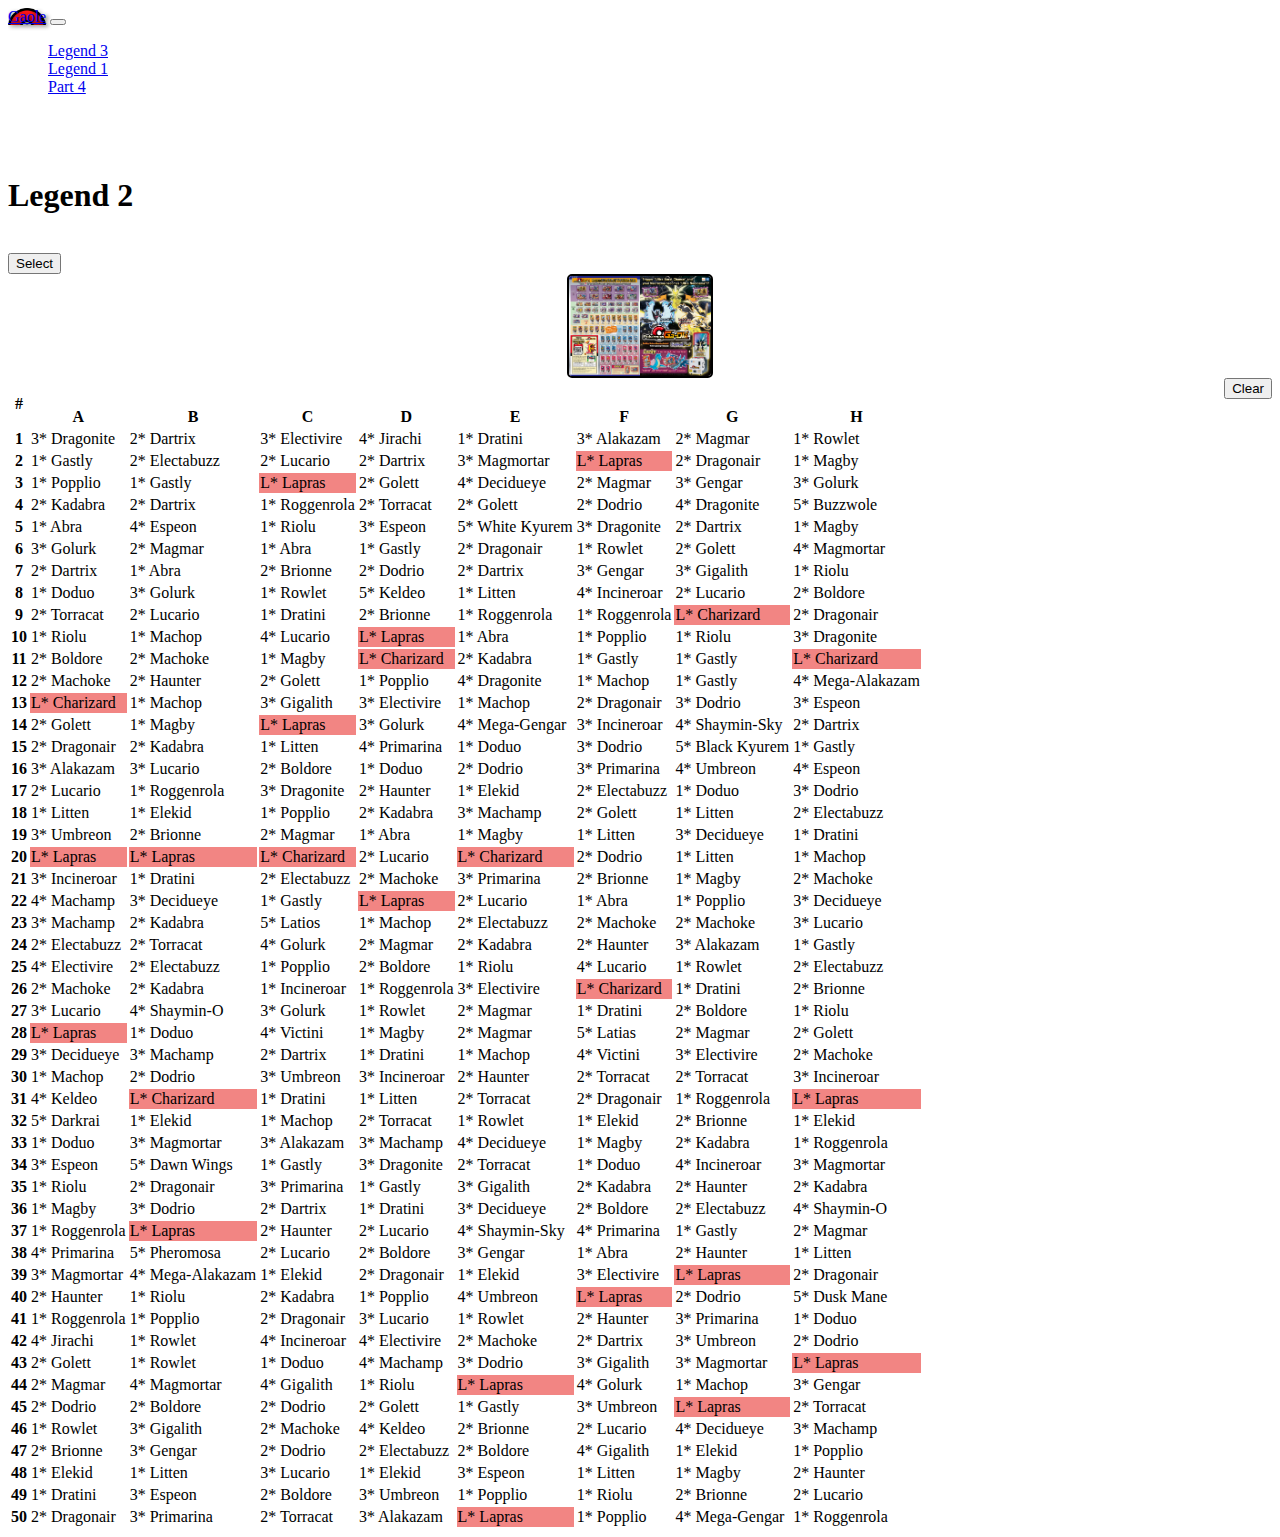
<file: legend2.html>
<!DOCTYPE html>
<html lang="en">
<head>
    <meta charset="UTF-8">
    <meta http-equiv="X-UA-Compatible" content="IE=edge">
    <meta name="viewport" content="width=device-width, initial-scale=1.0">
    <!-- CSS only -->
    <link href="https://cdn.jsdelivr.net/npm/bootstrap@5.2.2/dist/css/bootstrap.min.css" rel="stylesheet" integrity="sha384-Zenh87qX5JnK2Jl0vWa8Ck2rdkQ2Bzep5IDxbcnCeuOxjzrPF/et3URy9Bv1WTRi" crossorigin="anonymous">
    <script src="https://ajax.googleapis.com/ajax/libs/jquery/3.6.1/jquery.min.js"></script>
    <link rel="stylesheet" href="mystyle.css">
    <link rel="shortcut icon" type="image/png" href="images/favicon.png">
    <title>Legend 2</title>
</head>
<body>
    <!-- Navigation -->
    <nav class="navbar navbar-dark navbar-expand-lg bg-dark">
        <div class="container-fluid">
          <a class="navbar-brand" href="index.html">Gaole</a>
          <button class="navbar-toggler" type="button" data-bs-toggle="collapse" data-bs-target="#navbarSupportedContent" aria-controls="navbarSupportedContent" aria-expanded="false" aria-label="Toggle navigation">
            <span class="navbar-toggler-icon"></span>
          </button>
          <div class="collapse navbar-collapse" id="navbarSupportedContent">
            <ul class="navbar-nav me-auto mb-2 mb-lg-0">
                <li class="nav-item">
                    <a class="nav-link" aria-current="page" href="legend3.html">Legend 3</a>
                 </li>
              <li class="nav-item">
                <a class="nav-link" aria-current="page" href="legend1.html">Legend 1</a>
              </li>
              <li class="nav-item">
                <a class="nav-link" href="part4.html">Part 4</a>
              </li>
              
            </ul>
            <!-- <form class="d-flex" role="search">
              <input class="form-control me-2" type="search" placeholder="Search" aria-label="Search">
              <button class="btn btn-outline-success" type="submit">Search</button>
            </form> -->
          </div>
        </div>

      </nav>
    <div class="container">  
        <br>
        <h1>Legend 2</h1>
        <br>
        <div class="container">
            <div class="row">
                <div class="col-4">
                    <button type="button" class="btn btn-success btn-lg legend2-appear fixed-opacity">Select</button>
                </div>
                <div class="col-4">
                    <img src="images/malaysia_legend2.jpeg" id="legend2brochure" alt="Malaysia_legend2">
                </div>
                <div class="col-4">
                    <button type="button" class="btn btn-danger btn-lg legend2-clear">Clear</button>
                </div>
            </div>
        </div>
        <!-- The Modal -->
        <div id="myModal" class="modal">
            <span class="close">&times;</span>
            <img class="modal-content" id="legend2modal">
            <div id="caption"></div>
        </div>
        
        <div class="container hidden text-center" id="legend2">
            <row>
                <button type="button" class="btn btn-danger btn-lg legend2-class">1*</button>
                <button type="button" class="btn btn-danger btn-lg legend2-class">2*</button>
                <button type="button" class="btn btn-danger btn-lg legend2-class">3*</button>
                <button type="button" class="btn btn-danger btn-lg legend2-class">4*</button>
                <button type="button" class="btn btn-danger btn-lg legend2-class">5*</button>
                <button type="button" class="btn btn-danger btn-lg legend2-class">L*</button>
                <button type="button" class="btn btn-secondary btn-lg legend2-class">Hide</button>
                <button type="button" class="btn btn-warning btn-lg legend2-class">Choice</button>
                <!-- <button type="button" class="btn btn-info btn-lg legend2-class">Caught</button> -->
            </row>
                <div class="legend2pokemon hidden" id="choice">
                    <p id="choice-text">Choose something!</p>
                </div>
                <div class="legend2pokemon 1* hidden">
                    <div class="row">
                        <h6>1 Star</h6>
                    </div>
                    <div class="row">
                        <div class="col-sm-3 col-6">
                            <button type="button" class="btn btn-primary legend2btn">1* Rowlet</button>
                        </div>
                        <div class="col-sm-3 col-6">
                            <button type="button" class="btn btn-primary legend2btn">1* Litten</button>
                        </div>
                        <div class="col-sm-3 col-6">
                            <button type="button" class="btn btn-primary legend2btn">1* Popplio</button>
                        </div>
                        <div class="col-sm-3 col-6">
                            <button type="button" class="btn btn-primary legend2btn">1* Doduo</button>
                        </div>
                    </div>
                    <div class="row">
                        <div class="col-sm-3 col-6">
                            <button type="button" class="btn btn-primary legend2btn">1* Elekid</button>
                        </div>
                        <div class="col-sm-3 col-6">
                            <button type="button" class="btn btn-primary legend2btn">1* Magby</button>
                        </div>
                        <div class="col-sm-3 col-6">
                            <button type="button" class="btn btn-primary legend2btn">1* Dratini</button>
                        </div>
                        <div class="col-sm-3 col-6">
                            <button type="button" class="btn btn-primary legend2btn">1* Roggenrola</button>
                        </div>
                    </div>
                    <div class="row">
                        <div class="col-sm-3 col-6">
                            <button type="button" class="btn btn-primary legend2btn">1* Machop</button>
                        </div>
                        <div class="col-sm-3 col-6">
                            <button type="button" class="btn btn-primary legend2btn">1* Abra</button>
                        </div>
                        <div class="col-sm-3 col-6">
                            <button type="button" class="btn btn-primary legend2btn">1* Gastly</button>
                        </div>
                        <div class="col-sm-3 col-6">
                            <button type="button" class="btn btn-primary legend2btn">1* Riolu</button>
                        </div>
                    </div>
                </div>
             
                <div class="legend2pokemon 2* hidden">
                    <div class="row">
                        <h6>2 Star</h6>
                    </div>
                    <div class="row">
                        <div class="col-sm-3 col-6">
                            <button type="button" class="btn btn-primary legend2btn">2* Dartrix</button>
                        </div>
                        <div class="col-sm-3 col-6">
                            <button type="button" class="btn btn-primary legend2btn">2* Torracat</button>
                        </div>
                        <div class="col-sm-3 col-6">
                            <button type="button" class="btn btn-primary legend2btn">2* Brionne</button>
                        </div>
                        <div class="col-sm-3 col-6">
                            <button type="button" class="btn btn-primary legend2btn">2* Dodrio</button>
                        </div>
                    </div>
                    <div class="row">
                        <div class="col-sm-3 col-6">
                            <button type="button" class="btn btn-primary legend2btn">2* Golett</button>
                        </div>
                        <div class="col-sm-3 col-6">
                            <button type="button" class="btn btn-primary legend2btn">2* Electabuzz</button>
                        </div>
                        <div class="col-sm-3 col-6">
                            <button type="button" class="btn btn-primary legend2btn">2* Magmar</button>
                        </div>
                        <div class="col-sm-3 col-6">
                            <button type="button" class="btn btn-primary legend2btn">2* Dragonair</button>
                        </div>
                    </div>
                    <div class="row">
                        <div class="col-sm-3 col-6">
                            <button type="button" class="btn btn-primary legend2btn">2* Boldore</button>
                        </div>
                        <div class="col-sm-3 col-6">
                            <button type="button" class="btn btn-primary legend2btn">2* Machoke</button>
                        </div>
                        <div class="col-sm-3 col-6">
                            <button type="button" class="btn btn-primary legend2btn">2* Kadabra</button>
                        </div>
                        <div class="col-sm-3 col-6">
                            <button type="button" class="btn btn-primary legend2btn">2* Haunter</button>
                        </div>
                    </div>
                    <div class="row">
                        <div class="col-sm-3 col-6">
                            <button type="button" class="btn btn-primary legend2btn">2* Lucario</button>
                        </div>

                    </div>
                </div>
            <div class="legend2pokemon 3* hidden">
                <div class="row">
                    <h6>3 Star</h6>
                </div>
                <div class="row">
                    <div class="col-sm-3 col-6">
                        <button type="button" class="btn btn-primary legend2btn">3* Decidueye</button>
                    </div>
                    <div class="col-sm-3 col-6">
                        <button type="button" class="btn btn-primary legend2btn">3* Incineroar</button>
                    </div>
                    <div class="col-sm-3 col-6">
                        <button type="button" class="btn btn-primary legend2btn">3* Primarina</button>
                    </div>
                    <div class="col-sm-3 col-6">
                        <button type="button" class="btn btn-primary legend2btn">3* Umbreon</button>
                    </div>
                </div>
                <div class="row">
                    <div class="col-sm-3 col-6">
                        <button type="button" class="btn btn-primary legend2btn">3* Espeon</button>
                    </div>
                    <div class="col-sm-3 col-6">
                        <button type="button" class="btn btn-primary legend2btn">3* Dodrio</button>
                    </div>
                    <div class="col-sm-3 col-6">
                        <button type="button" class="btn btn-primary legend2btn">3* Golurk</button>
                    </div>
                    <div class="col-sm-3 col-6">
                        <button type="button" class="btn btn-primary legend2btn">3* Electivire</button>
                    </div>
                </div>
                <div class="row">
                    <div class="col-sm-3 col-6">
                        <button type="button" class="btn btn-primary legend2btn">3* Magmortar</button>
                    </div>
                    <div class="col-sm-3 col-6">
                        <button type="button" class="btn btn-primary legend2btn">3* Dragonite</button>
                    </div>
                    <div class="col-sm-3 col-6">
                        <button type="button" class="btn btn-primary legend2btn">3* Gigalith</button>
                    </div>
                    <div class="col-sm-3 col-6">
                        <button type="button" class="btn btn-primary legend2btn">3* Machamp</button>
                    </div>
                </div>
                <div class="row">
                    <div class="col-sm-3 col-6">
                        <button type="button" class="btn btn-primary legend2btn">3* Alakazam</button>
                    </div>
                    <div class="col-sm-3 col-6">
                        <button type="button" class="btn btn-primary legend2btn">3* Gengar</button>
                    </div>
                    <div class="col-sm-3 col-6">
                        <button type="button" class="btn btn-primary legend2btn">3* Lucario</button>
                    </div>
                </div>
            </div>
            <div class="legend2pokemon 4* hidden">
                <h6>4 Star</h6>
                <div class="row">
                    <div class="col-sm-3 col-6">
                        <button type="button" class="btn btn-primary legend2btn">4* Decidueye</button>
                    </div>
                    <div class="col-sm-3 col-6">
                        <button type="button" class="btn btn-primary legend2btn">4* Incineroar</button>
                    </div>
                    <div class="col-sm-3 col-6">
                        <button type="button" class="btn btn-primary legend2btn">4* Primarina</button>
                    </div>
                    <div class="col-sm-3 col-6">
                        <button type="button" class="btn btn-primary legend2btn">4* Umbreon</button>
                    </div>
                </div>
                <div class="row">
                    <div class="col-sm-3 col-6">
                        <button type="button" class="btn btn-primary legend2btn">4* Espeon</button>
                    </div>
                    <div class="col-sm-3 col-6">
                        <button type="button" class="btn btn-primary legend2btn">4* Golurk</button>
                    </div>
                    <div class="col-sm-3 col-6">
                        <button type="button" class="btn btn-primary legend2btn">4* Electivire</button>
                    </div>
                    <div class="col-sm-3 col-6">
                        <button type="button" class="btn btn-primary legend2btn">4* Magmortar</button>
                    </div>
                </div>
                <div class="row">
                    <div class="col-sm-3 col-6">
                        <button type="button" class="btn btn-primary legend2btn">4* Dragonite</button>
                    </div>
                    <div class="col-sm-3 col-6">
                        <button type="button" class="btn btn-primary legend2btn">4* Gigalith</button>
                    </div>
                    <div class="col-sm-3 col-6">
                        <button type="button" class="btn btn-primary legend2btn">4* Machamp</button>
                    </div>
                    <div class="col-sm-3 col-6">
                        <button type="button" class="btn btn-primary legend2btn">4* Mega-Alakazam</button>
                    </div>
                </div>
                <div class="row">
                    <div class="col-sm-3 col-6">
                        <button type="button" class="btn btn-primary legend2btn">4* Mega-Gengar</button>
                    </div>
                    <div class="col-sm-3 col-6">
                        <button type="button" class="btn btn-primary legend2btn">4* Lucario</button>
                    </div>
                    <div class="col-sm-3 col-6">
                        <button type="button" class="btn btn-primary legend2btn">4* Jirachi</button>
                    </div>
                    <div class="col-sm-3 col-6">
                        <button type="button" class="btn btn-primary legend2btn">4* Shaymin-O</button>
                    </div>
                </div>
                <div class="row">
                    <div class="col-sm-3 col-6">
                        <button type="button" class="btn btn-primary legend2btn">4* Shaymin-Sky</button>
                    </div>
                    <div class="col-sm-3 col-6">
                        <button type="button" class="btn btn-primary legend2btn">4* Victini</button>
                    </div>
                    <div class="col-sm-3 col-6">
                        <button type="button" class="btn btn-primary legend2btn">4* Keldeo</button>
                    </div>
                </div>
            </div>
            <div class="legend2pokemon 5* hidden">
             <h6>5 Star</h6>
                <div class="row">
                    <div class="col-sm-3 col-6">
                        <button type="button" class="btn btn-primary legend2btn">5* Dusk Mane</button>
                    </div>
                    <div class="col-sm-3 col-6">
                        <button type="button" class="btn btn-primary legend2btn">5* Dawn Wings</button>
                    </div>
                    <div class="col-sm-3 col-6">
                        <button type="button" class="btn btn-primary legend2btn">5* White Kyurem</button>
                    </div>
                    <div class="col-sm-3 col-6">
                        <button type="button" class="btn btn-primary legend2btn">5* Black Kyurem</button>
                    </div>
                </div>
                <div class="row">
                    <div class="col-sm-3 col-6">
                        <button type="button" class="btn btn-primary legend2btn">5* Latias</button>
                    </div>
                    <div class="col-sm-3 col-6">
                        <button type="button" class="btn btn-primary legend2btn">5* Latios</button>
                    </div>
                    <div class="col-sm-3 col-6">
                        <button type="button" class="btn btn-primary legend2btn">5* Keldeo</button>
                    </div>
                    <div class="col-sm-3 col-6">
                        <button type="button" class="btn btn-primary legend2btn">5* Darkrai</button>
                    </div>
                </div>
                <div class="row">
                    <div class="col-sm-3 col-6">
                        <button type="button" class="btn btn-primary legend2btn">5* Buzzwole</button>
                    </div>
                    <div class="col-sm-3 col-6">
                        <button type="button" class="btn btn-primary legend2btn">5* Pheromosa</button>
                    </div>
                </div>
            </div>
            
            <div class="legend2pokemon L* hidden">
                <h6>Lucky</h6>
                <div class="row">
                    <div class="col-sm-3 col-6">
                        <button type="button" class="btn btn-primary legend2btn">L* Charizard</button>
                    </div>
                    <div class="col-sm-3 col-6">
                        <button type="button" class="btn btn-primary legend2btn">L* Lapras</button>
                    </div>
                </div>
            </div>
        </div>    

            <table class="table text-center" id="legend2-table">
                <thead>
                    <tr>
                        <th scope="col">#</th>
                        <th scope="col"><span class="countA"></span></br>A</th>
                        <th scope="col"><span class="countB"></span></br>B</th>
                        <th scope="col"><span class="countC"></span></br>C</th>
                        <th scope="col"><span class="countD"></span></br>D</th>
                        <th scope="col"><span class="countE"></span></br>E</th>
                        <th scope="col"><span class="countF"></span></br>F</th>
                        <th scope="col"><span class="countG"></span></br>G</th>
                        <th scope="col"><span class="countH"></span></br>H</th>
                    </tr>
                </thead>
                <tr>
                    <th scope="row">1</th>
                    <td>3* Dragonite</td>
                    <td>2* Dartrix</td>
                    <td>3* Electivire</td>
                    <td>4* Jirachi</td>
                    <td>1* Dratini</td>
                    <td>3* Alakazam</td>
                    <td>2* Magmar</td>
                    <td>1* Rowlet</td>
                </tr>
                <tr>
                    <th scope="row">2</th>
                    <td>1* Gastly</td>
                    <td>2* Electabuzz</td>
                    <td>2* Lucario</td>
                    <td>2* Dartrix</td>
                    <td>3* Magmortar</td>
                    <td>L* Lapras</td>
                    <td>2* Dragonair</td>
                    <td>1* Magby</td>
                </tr>
                <tr>
                    <th scope="row">3</th>
                    <td>1* Popplio</td>
                    <td>1* Gastly</td>
                    <td>L* Lapras</td>
                    <td>2* Golett</td>
                    <td>4* Decidueye</td>
                    <td>2* Magmar</td>
                    <td>3* Gengar</td>
                    <td>3* Golurk</td>
                </tr>
                <tr>
                    <th scope="row">4</th>
                    <td>2* Kadabra</td>
                    <td>2* Dartrix</td>
                    <td>1* Roggenrola</td>
                    <td>2* Torracat</td>
                    <td>2* Golett</td>
                    <td>2* Dodrio</td>
                    <td>4* Dragonite</td>
                    <td>5* Buzzwole</td>
                </tr>
                <tr>
                    <th scope="row">5</th>
                    <td>1* Abra</td>
                    <td>4* Espeon</td>
                    <td>1* Riolu</td>
                    <td>3* Espeon</td>
                    <td>5* White Kyurem</td>
                    <td>3* Dragonite</td>
                    <td>2* Dartrix</td>
                    <td>1* Magby</td>
                </tr>
                <tr>
                    <th scope="row">6</th>
                    <td>3* Golurk</td>
                    <td>2* Magmar</td>
                    <td>1* Abra</td>
                    <td>1* Gastly</td>
                    <td>2* Dragonair</td>
                    <td>1* Rowlet</td>
                    <td>2* Golett</td>
                    <td>4* Magmortar</td>
                </tr>
                <tr>
                    <th scope="row">7</th>
                    <td>2* Dartrix</td>
                    <td>1* Abra</td>
                    <td>2* Brionne</td>
                    <td>2* Dodrio</td>
                    <td>2* Dartrix</td>
                    <td>3* Gengar</td>
                    <td>3* Gigalith</td>
                    <td>1* Riolu</td>
                </tr>
                <tr>
                    <th scope="row">8</th>
                    <td>1* Doduo</td>
                    <td>3* Golurk</td>
                    <td>1* Rowlet</td>
                    <td>5* Keldeo</td>
                    <td>1* Litten</td>
                    <td>4* Incineroar</td>
                    <td>2* Lucario</td>
                    <td>2* Boldore</td>
                </tr>
                <tr>
                    <th scope="row">9</th>
                    <td>2* Torracat</td>
                    <td>2* Lucario</td>
                    <td>1* Dratini</td>
                    <td>2* Brionne</td>
                    <td>1* Roggenrola</td>
                    <td>1* Roggenrola</td>
                    <td>L* Charizard</td>
                    <td>2* Dragonair</td>
                </tr>
                <tr>
                    <th scope="row">10</th>
                    <td>1* Riolu</td>
                    <td>1* Machop</td>
                    <td>4* Lucario</td>
                    <td>L* Lapras</td>
                    <td>1* Abra</td>
                    <td>1* Popplio</td>
                    <td>1* Riolu</td>
                    <td>3* Dragonite</td>
                </tr>
                <tr>
                    <th scope="row">11</th>
                    <td>2* Boldore</td>
                    <td>2* Machoke</td>
                    <td>1* Magby</td>
                    <td>L* Charizard</td>
                    <td>2* Kadabra</td>
                    <td>1* Gastly</td>
                    <td>1* Gastly</td>
                    <td>L* Charizard</td>
                </tr>
                <tr>
                    <th scope="row">12</th>
                    <td>2* Machoke</td>
                    <td>2* Haunter</td>
                    <td>2* Golett</td>
                    <td>1* Popplio</td>
                    <td>4* Dragonite</td>
                    <td>1* Machop</td>
                    <td>1* Gastly</td>
                    <td>4* Mega-Alakazam</td>
                </tr>
                <tr>
                    <th scope="row">13</th>
                    <td>L* Charizard</td>
                    <td>1* Machop</td>
                    <td>3* Gigalith</td>
                    <td>3* Electivire</td>
                    <td>1* Machop</td>
                    <td>2* Dragonair</td>
                    <td>3* Dodrio</td>
                    <td>3* Espeon</td>
                </tr>
                <tr>
                    <th scope="row">14</th>
                    <td>2* Golett</td>
                    <td>1* Magby</td>
                    <td>L* Lapras</td>
                    <td>3* Golurk</td>
                    <td>4* Mega-Gengar</td>
                    <td>3* Incineroar</td>
                    <td>4* Shaymin-Sky</td>
                    <td>2* Dartrix</td>
                </tr>
                <tr>
                    <th scope="row">15</th>
                    <td>2* Dragonair</td>
                    <td>2* Kadabra</td>
                    <td>1* Litten</td>
                    <td>4* Primarina</td>
                    <td>1* Doduo</td>
                    <td>3* Dodrio</td>
                    <td>5* Black Kyurem</td>
                    <td>1* Gastly</td>
                </tr>
                <tr>
                    <th scope="row">16</th>
                    <td>3* Alakazam</td>
                    <td>3* Lucario</td>
                    <td>2* Boldore</td>
                    <td>1* Doduo</td>
                    <td>2* Dodrio</td>
                    <td>3* Primarina</td>
                    <td>4* Umbreon</td>
                    <td>4* Espeon</td>
                </tr>
                <tr>
                    <th scope="row">17</th>
                    <td>2* Lucario</td>
                    <td>1* Roggenrola</td>
                    <td>3* Dragonite</td>
                    <td>2* Haunter</td>
                    <td>1* Elekid</td>
                    <td>2* Electabuzz</td>
                    <td>1* Doduo</td>
                    <td>3* Dodrio</td>
                </tr>
                <tr>
                    <th scope="row">18</th>
                    <td>1* Litten</td>
                    <td>1* Elekid</td>
                    <td>1* Popplio</td>
                    <td>2* Kadabra</td>
                    <td>3* Machamp</td>
                    <td>2* Golett</td>
                    <td>1* Litten</td>
                    <td>2* Electabuzz</td>
                </tr>
                <tr>
                    <th scope="row">19</th>
                    <td>3* Umbreon</td>
                    <td>2* Brionne</td>
                    <td>2* Magmar</td>
                    <td>1* Abra</td>
                    <td>1* Magby</td>
                    <td>1* Litten</td>
                    <td>3* Decidueye</td>
                    <td>1* Dratini</td>
                </tr>
                <tr>
                    <th scope="row">20</th>
                    <td>L* Lapras</td>
                    <td>L* Lapras</td>
                    <td>L* Charizard</td>
                    <td>2* Lucario</td>
                    <td>L* Charizard</td>
                    <td>2* Dodrio</td>
                    <td>1* Litten</td>
                    <td>1* Machop</td>
                </tr>
                <tr>
                    <th scope="row">21</th>
                    <td>3* Incineroar</td>
                    <td>1* Dratini</td>
                    <td>2* Electabuzz</td>
                    <td>2* Machoke</td>
                    <td>3* Primarina</td>
                    <td>2* Brionne</td>
                    <td>1* Magby</td>
                    <td>2* Machoke</td>
                </tr>
                <tr>
                    <th scope="row">22</th>
                    <td>4* Machamp</td>
                    <td>3* Decidueye</td>
                    <td>1* Gastly</td>
                    <td>L* Lapras</td>
                    <td>2* Lucario</td>
                    <td>1* Abra</td>
                    <td>1* Popplio</td>
                    <td>3* Decidueye</td>
                </tr>
                <tr>
                    <th scope="row">23</th>
                    <td>3* Machamp</td>
                    <td>2* Kadabra</td>
                    <td>5* Latios</td>
                    <td>1* Machop</td>
                    <td>2* Electabuzz</td>
                    <td>2* Machoke</td>
                    <td>2* Machoke</td>
                    <td>3* Lucario</td>
                </tr>
                <tr>
                    <th scope="row">24</th>
                    <td>2* Electabuzz</td>
                    <td>2* Torracat</td>
                    <td>4* Golurk</td>
                    <td>2* Magmar</td>
                    <td>2* Kadabra</td>
                    <td>2* Haunter</td>
                    <td>3* Alakazam</td>
                    <td>1* Gastly</td>
                </tr>
                <tr>
                    <th scope="row">25</th>
                    <td>4* Electivire</td>
                    <td>2* Electabuzz</td>
                    <td>1* Popplio</td>
                    <td>2* Boldore</td>
                    <td>1* Riolu</td>
                    <td>4* Lucario</td>
                    <td>1* Rowlet</td>
                    <td>2* Electabuzz</td>
                </tr>
                <tr>
                    <th scope="row">26</th>
                    <td>2* Machoke</td>
                    <td>2* Kadabra</td>
                    <td>1* Incineroar</td>
                    <td>1* Roggenrola</td>
                    <td>3* Electivire</td>
                    <td>L* Charizard</td>
                    <td>1* Dratini</td>
                    <td>2* Brionne</td>
                </tr>
                <tr>
                    <th scope="row">27</th>
                    <td>3* Lucario</td>
                    <td>4* Shaymin-O</td>
                    <td>3* Golurk</td>
                    <td>1* Rowlet</td>
                    <td>2* Magmar</td>
                    <td>1* Dratini</td>
                    <td>2* Boldore</td>
                    <td>1* Riolu</td>
                </tr>
                <tr>
                    <th scope="row">28</th>
                    <td>L* Lapras</td>
                    <td>1* Doduo</td>
                    <td>4* Victini</td>
                    <td>1* Magby</td>
                    <td>2* Magmar</td>
                    <td>5* Latias</td>
                    <td>2* Magmar</td>
                    <td>2* Golett</td>
                </tr>
                <tr>
                    <th scope="row">29</th>
                    <td>3* Decidueye</td>
                    <td>3* Machamp</td>
                    <td>2* Dartrix</td>
                    <td>1* Dratini</td>
                    <td>1* Machop</td>
                    <td>4* Victini</td>
                    <td>3* Electivire</td>
                    <td>2* Machoke</td>
                </tr>
                <tr>
                    <th scope="row">30</th>
                    <td>1* Machop</td>
                    <td>2* Dodrio</td>
                    <td>3* Umbreon</td>
                    <td>3* Incineroar</td>
                    <td>2* Haunter</td>
                    <td>2* Torracat</td>
                    <td>2* Torracat</td>
                    <td>3* Incineroar</td>
                </tr>
                <tr>
                    <th scope="row">31</th>
                    <td>4* Keldeo</td>
                    <td>L* Charizard</td>
                    <td>1* Dratini</td>
                    <td>1* Litten</td>
                    <td>2* Torracat</td>
                    <td>2* Dragonair</td>
                    <td>1* Roggenrola</td>
                    <td>L* Lapras</td>
                </tr>
                <tr>
                    <th scope="row">32</th>
                    <td>5* Darkrai</td>
                    <td>1* Elekid</td>
                    <td>1* Machop</td>
                    <td>2* Torracat</td>
                    <td>1* Rowlet</td>
                    <td>1* Elekid</td>
                    <td>2* Brionne</td>
                    <td>1* Elekid</td>
                </tr>
                <tr>
                    <th scope="row">33</th>
                    <td>1* Doduo</td>
                    <td>3* Magmortar</td>
                    <td>3* Alakazam</td>
                    <td>3* Machamp</td>
                    <td>4* Decidueye</td>
                    <td>1* Magby</td>
                    <td>2* Kadabra</td>
                    <td>1* Roggenrola</td>
                </tr>
                <tr>
                    <th scope="row">34</th>
                    <td>3* Espeon</td>
                    <td>5* Dawn Wings</td>
                    <td>1* Gastly</td>
                    <td>3* Dragonite</td>
                    <td>2* Torracat</td>
                    <td>1* Doduo</td>
                    <td>4* Incineroar</td>
                    <td>3* Magmortar</td>
                </tr>
                <tr>
                    <th scope="row">35</th>
                    <td>1* Riolu</td>
                    <td>2* Dragonair</td>
                    <td>3* Primarina</td>
                    <td>1* Gastly</td>
                    <td>3* Gigalith</td>
                    <td>2* Kadabra</td>
                    <td>2* Haunter</td>
                    <td>2* Kadabra</td>
                </tr>
                <tr>
                    <th scope="row">36</th>
                    <td>1* Magby</td>
                    <td>3* Dodrio</td>
                    <td>2* Dartrix</td>
                    <td>1* Dratini</td>
                    <td>3* Decidueye</td>
                    <td>2* Boldore</td>
                    <td>2* Electabuzz</td>
                    <td>4* Shaymin-O</td>
                </tr>
                <tr>
                    <th scope="row">37</th>
                    <td>1* Roggenrola</td>
                    <td>L* Lapras</td>
                    <td>2* Haunter</td>
                    <td>2* Lucario</td>
                    <td>4* Shaymin-Sky</td>
                    <td>4* Primarina</td>
                    <td>1* Gastly</td>
                    <td>2* Magmar</td>
                </tr>
                <tr>
                    <th scope="row">38</th>
                    <td>4* Primarina</td>
                    <td>5* Pheromosa</td>
                    <td>2* Lucario</td>
                    <td>2* Boldore</td>
                    <td>3* Gengar</td>
                    <td>1* Abra</td>
                    <td>2* Haunter</td>
                    <td>1* Litten</td>
                </tr> 
                <tr>
                    <th scope="row">39</th>
                    <td>3* Magmortar</td>
                    <td>4* Mega-Alakazam</td>
                    <td>1* Elekid</td>
                    <td>2* Dragonair</td>
                    <td>1* Elekid</td>
                    <td>3* Electivire</td>
                    <td>L* Lapras</td>
                    <td>2* Dragonair</td>
                </tr>
                <tr>
                    <th scope="row">40</th>
                    <td>2* Haunter</td>
                    <td>1* Riolu</td>
                    <td>2* Kadabra</td>
                    <td>1* Popplio</td>
                    <td>4* Umbreon</td>
                    <td>L* Lapras</td>
                    <td>2* Dodrio</td>
                    <td>5* Dusk Mane</td>
                </tr>
                <tr>
                    <th scope="row">41</th>
                    <td>1* Roggenrola</td>
                    <td>1* Popplio</td>
                    <td>2* Dragonair</td>
                    <td>3* Lucario</td>
                    <td>1* Rowlet</td>
                    <td>2* Haunter</td>
                    <td>3* Primarina</td>
                    <td>1* Doduo</td>
                </tr>
                <tr>
                    <th scope="row">42</th>
                    <td>4* Jirachi</td>
                    <td>1* Rowlet</td>
                    <td>4* Incineroar</td>
                    <td>4* Electivire</td>
                    <td>2* Machoke</td>
                    <td>2* Dartrix</td>
                    <td>3* Umbreon</td>
                    <td>2* Dodrio</td>
                </tr>
                <tr>
                    <th scope="row">43</th>
                    <td>2* Golett</td>
                    <td>1* Rowlet</td>
                    <td>1* Doduo</td>
                    <td>4* Machamp</td>
                    <td>3* Dodrio</td>
                    <td>3* Gigalith</td>
                    <td>3* Magmortar</td>
                    <td>L* Lapras</td>
                </tr>
                <tr>
                    <th scope="row">44</th>
                    <td>2* Magmar</td>
                    <td>4* Magmortar</td>
                    <td>4* Gigalith</td>
                    <td>1* Riolu</td>
                    <td>L* Lapras</td>
                    <td>4* Golurk</td>
                    <td>1* Machop</td>
                    <td>3* Gengar</td>
                </tr>
                <tr>
                    <th scope="row">45</th>
                    <td>2* Dodrio</td>
                    <td>2* Boldore</td>
                    <td>2* Dodrio</td>
                    <td>2* Golett</td>
                    <td>1* Gastly</td>
                    <td>3* Umbreon</td>
                    <td>L* Lapras</td>
                    <td>2* Torracat</td>
                </tr>
                <tr>
                    <th scope="row">46</th>
                    <td>1* Rowlet</td>
                    <td>3* Gigalith</td>
                    <td>2* Machoke</td>
                    <td>4* Keldeo</td>
                    <td>2* Brionne</td>
                    <td>2* Lucario</td>
                    <td>4* Decidueye</td>
                    <td>3* Machamp</td>
                </tr>
                <tr>
                    <th scope="row">47</th>
                    <td>2* Brionne</td>
                    <td>3* Gengar</td>
                    <td>2* Dodrio</td>
                    <td>2* Electabuzz</td>
                    <td>2* Boldore</td>
                    <td>4* Gigalith</td>
                    <td>1* Elekid</td>
                    <td>1* Popplio</td>
                </tr>
                <tr>
                    <th scope="row">48</th>
                    <td>1* Elekid</td>
                    <td>1* Litten</td>
                    <td>3* Lucario</td>
                    <td>1* Elekid</td>
                    <td>3* Espeon</td>
                    <td>1* Litten</td>
                    <td>1* Magby</td>
                    <td>2* Haunter</td>
                </tr>
                <tr>
                    <th scope="row">49</th>
                    <td>1* Dratini</td>
                    <td>3* Espeon</td>
                    <td>2* Boldore</td>
                    <td>3* Umbreon</td>
                    <td>1* Popplio</td>
                    <td>1* Riolu</td>
                    <td>2* Brionne</td>
                    <td>2* Lucario</td>
                </tr>
                <tr>
                    <th scope="row">50</th>
                    <td>2* Dragonair</td>
                    <td>3* Primarina</td>
                    <td>2* Torracat</td>
                    <td>3* Alakazam</td>
                    <td>L* Lapras</td>
                    <td>1* Popplio</td>
                    <td>4* Mega-Gengar</td>
                    <td>1* Roggenrola</td>
                </tr>
            </table>
        </div>
    </div>
    <script src="script.js"></script>
    <link href="https://cdn.jsdelivr.net/npm/bootstrap@5.2.2/dist/css/bootstrap.min.css" rel="stylesheet" integrity="sha384-Zenh87qX5JnK2Jl0vWa8Ck2rdkQ2Bzep5IDxbcnCeuOxjzrPF/et3URy9Bv1WTRi" crossorigin="anonymous">
    <script src="https://cdn.jsdelivr.net/npm/bootstrap@5.2.2/dist/js/bootstrap.bundle.min.js" integrity="sha384-OERcA2EqjJCMA+/3y+gxIOqMEjwtxJY7qPCqsdltbNJuaOe923+mo//f6V8Qbsw3" crossorigin="anonymous"></script>
    <script>
        $(window).scroll(function(){
            $('.fixed-opacity').toggleClass('scrolled',$(this).scrollTop()>50);
        })
    </script>
</body>
</html>
</file>
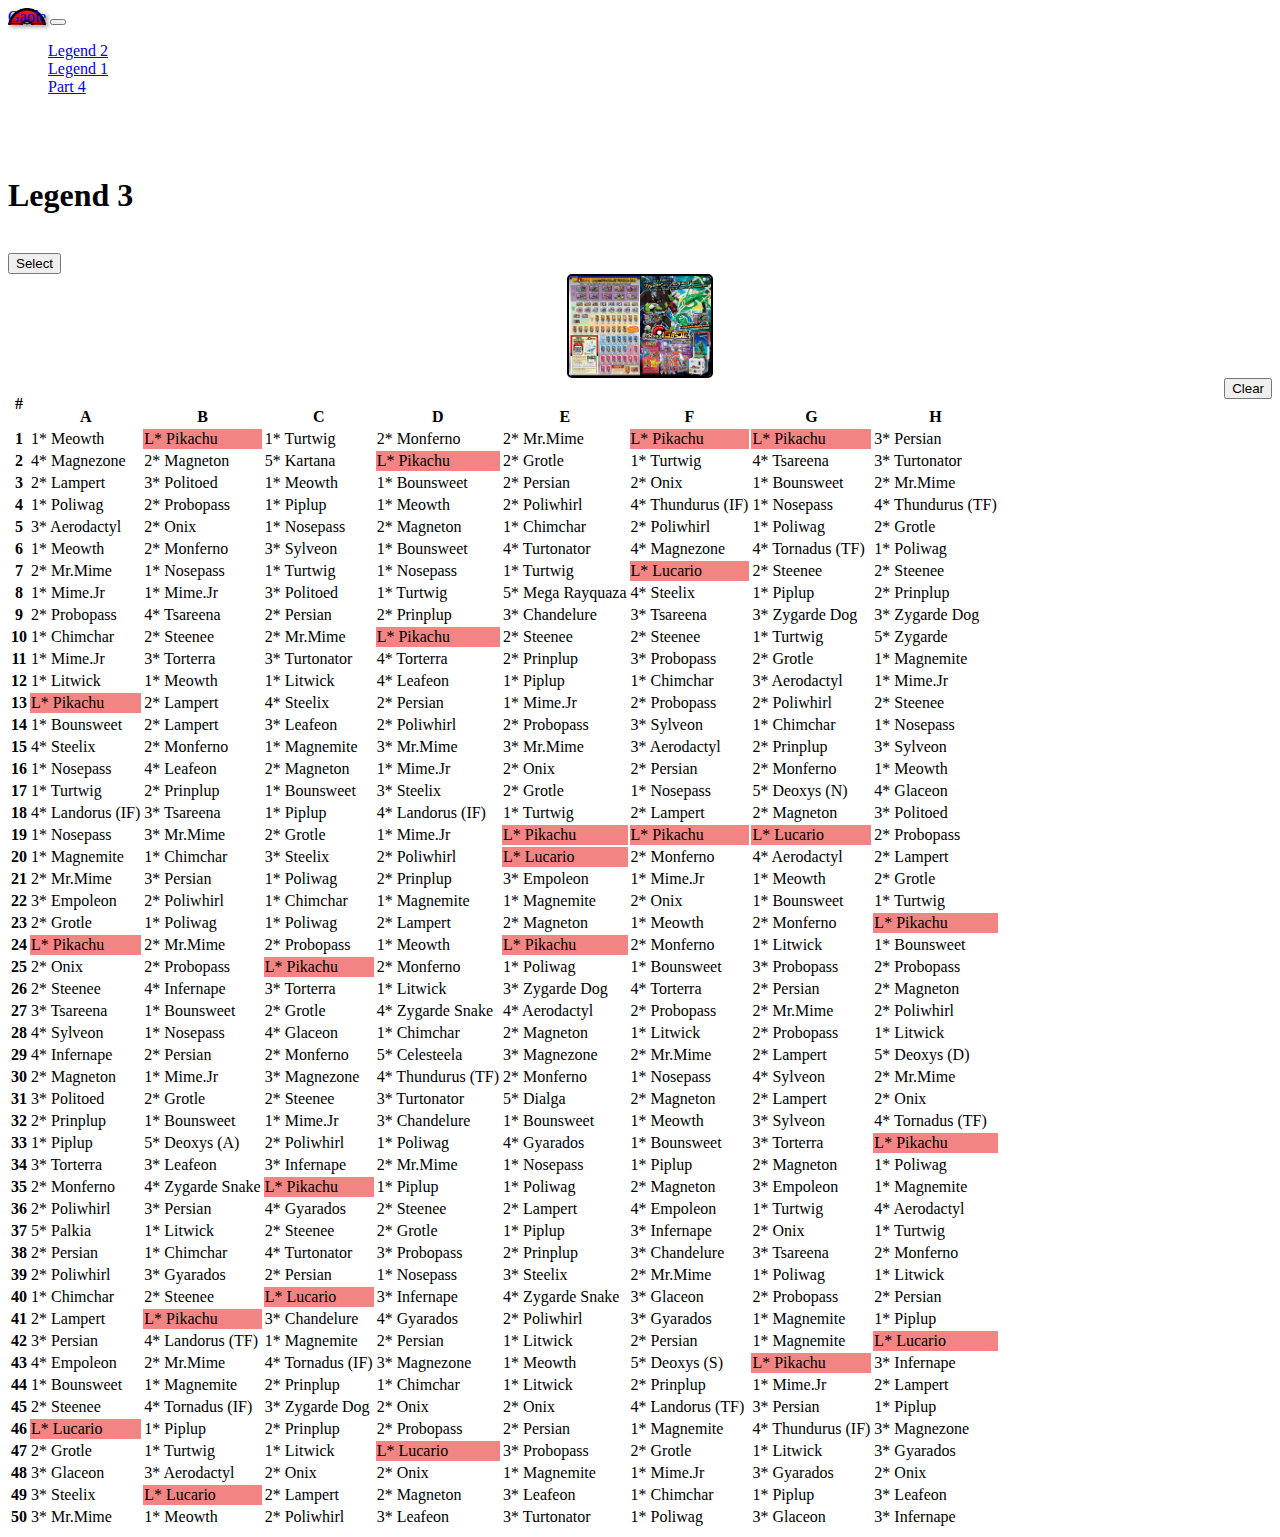
<file: legend3.html>
<!DOCTYPE html>
<html lang="en">
<head>
    <meta charset="UTF-8">
    <meta http-equiv="X-UA-Compatible" content="IE=edge">
    <meta name="viewport" content="width=device-width, initial-scale=1.0">
    <!-- CSS only -->
    <link href="https://cdn.jsdelivr.net/npm/bootstrap@5.2.2/dist/css/bootstrap.min.css" rel="stylesheet" integrity="sha384-Zenh87qX5JnK2Jl0vWa8Ck2rdkQ2Bzep5IDxbcnCeuOxjzrPF/et3URy9Bv1WTRi" crossorigin="anonymous">
    <script src="https://ajax.googleapis.com/ajax/libs/jquery/3.6.1/jquery.min.js"></script>
    <link rel="stylesheet" href="mystyle.css">
    <link rel="shortcut icon" type="image/png" href="images/favicon.png">
    <title>Legend 3</title>
</head>
<body>
    <!-- Navigation -->
    <nav class="navbar navbar-dark navbar-expand-lg bg-dark">
        <div class="container-fluid">
          <a class="navbar-brand" href="index.html">Gaole</a>
          <button class="navbar-toggler" type="button" data-bs-toggle="collapse" data-bs-target="#navbarSupportedContent" aria-controls="navbarSupportedContent" aria-expanded="false" aria-label="Toggle navigation">
            <span class="navbar-toggler-icon"></span>
          </button>
          <div class="collapse navbar-collapse" id="navbarSupportedContent">
            <ul class="navbar-nav me-auto mb-2 mb-lg-0">
                <li class="nav-item">
                    <a class="nav-link" aria-current="page" href="legend2.html">Legend 2</a>
                </li>
              <li class="nav-item">
                <a class="nav-link" aria-current="page" href="legend1.html">Legend 1</a>
              </li>
              <li class="nav-item">
                <a class="nav-link" href="part4.html">Part 4</a>
              </li>
              
            </ul>

          </div>
        </div>

      </nav>
    <div class="container">  
        <br>
        <h1>Legend 3</h1>
        <br>
        <div class="container mediaExpand">
            <div class="row">
                <div class="col-4">
                    <button type="button" class="btn btn-success btn-lg legend3-appear fixed-opacity">Select</button>
                </div>
                <div class="col-4">
                    <img src="images/singapore_legend3.jpeg" id="legend3brochure" alt="Singapore_legend3">
                </div>
                <div class="col-4">
                    <button type="button" class="btn btn-danger btn-lg legend3-clear">Clear</button>
                </div>
            </div>
        </div>
        <!-- The Modal -->
        <div id="myModal" class="modal">
            <span class="close">&times;</span>
            <img class="modal-content" id="legend3modal">
            <div id="caption"></div>
        </div>
        
        <div class="container hidden text-center" id="legend3">
            <row>
                <button type="button" class="btn btn-danger btn-lg legend3-class">1*</button>
                <button type="button" class="btn btn-danger btn-lg legend3-class">2*</button>
                <button type="button" class="btn btn-danger btn-lg legend3-class">3*</button>
                <button type="button" class="btn btn-danger btn-lg legend3-class">4*</button>
                <button type="button" class="btn btn-danger btn-lg legend3-class">5*</button>
                <button type="button" class="btn btn-danger btn-lg legend3-class">L*</button>
                <button type="button" class="btn btn-secondary btn-lg legend3-class">Hide</button>
                <button type="button" class="btn btn-warning btn-lg legend3-class">Choice</button>
                <button type="button" class="btn btn-info btn-lg legend3-class">Caught</button>
            </row>
                <div class="legend3pokemon hidden" id="choice">
                    <p id="choice-text">Choose something!</p>
                </div>
                <div class="legend3pokemon 1* hidden">
                    <div class="row">
                        <h6>1 Star</h6>
                    </div>
                    <div class="oneStarPokemon">
                        <!-- insert one stars -->
                    </div>
                   
                </div>
             
                <div class="legend3pokemon 2* hidden">
                    <div class="row">
                        <h6>2 Star</h6>
                    </div>
                    <div class="twoStarPokemon">
                        <!-- insert two stars -->
                    </div>
                </div>
            <div class="legend3pokemon 3* hidden">
                <div class="row">
                    <h6>3 Star</h6>
                </div>
                <div class="threeStarPokemon">
                    <!-- insert three stars -->
                </div>
            </div>
            <div class="legend3pokemon 4* hidden">
                <h6>4 Star</h6>
                <div class="fourStarPokemon">
                    <!-- insert four stars -->
                </div>
            </div>
            <div class="legend3pokemon 5* hidden">
                <h6>5 Star</h6>
                <div class="fiveStarPokemon">
                    <!-- insert five stars -->
                </div>
            </div>
            
            <div class="legend3pokemon L* hidden">
                <h6>Lucky</h6>
                <div class="LStarPokemon">
                    <!-- insert Lucky stars -->
                </div>
            </div>
            <div class="hidden" id="caught">
                <p class="text-light">An index for pokemons caught, "clear" does not affect this list but careful not to refresh the page.</p>
                <table class="pokemonIndex" >

                </table>
                <!-- insert all pokemons -->
            </div>
        </div>    

            <table class="table text-center" id="legend3-table">
                <thead>
                    <tr>
                        <th scope="col">#</th>
                        <th scope="col"><span class="countA"></span></br>A</th>
                        <th scope="col"><span class="countB"></span></br>B</th>
                        <th scope="col"><span class="countC"></span></br>C</th>
                        <th scope="col"><span class="countD"></span></br>D</th>
                        <th scope="col"><span class="countE"></span></br>E</th>
                        <th scope="col"><span class="countF"></span></br>F</th>
                        <th scope="col"><span class="countG"></span></br>G</th>
                        <th scope="col"><span class="countH"></span></br>H</th>
                    </tr>
                </thead>
                <tbody class="pokemonList">
                 <!-- Insert pokemons here -->
                </tbody>
            </table>
        </div>
    </div>
    <script type="module" src="script2.js"></script>
    <link href="https://cdn.jsdelivr.net/npm/bootstrap@5.2.2/dist/css/bootstrap.min.css" rel="stylesheet" integrity="sha384-Zenh87qX5JnK2Jl0vWa8Ck2rdkQ2Bzep5IDxbcnCeuOxjzrPF/et3URy9Bv1WTRi" crossorigin="anonymous">
    <script src="https://cdn.jsdelivr.net/npm/bootstrap@5.2.2/dist/js/bootstrap.bundle.min.js" integrity="sha384-OERcA2EqjJCMA+/3y+gxIOqMEjwtxJY7qPCqsdltbNJuaOe923+mo//f6V8Qbsw3" crossorigin="anonymous"></script>
    <script>
        $(window).scroll(function(){
            $('.fixed-opacity').toggleClass('scrolled',$(this).scrollTop()>50);
        })
    </script>
</body>
</html>
</file>
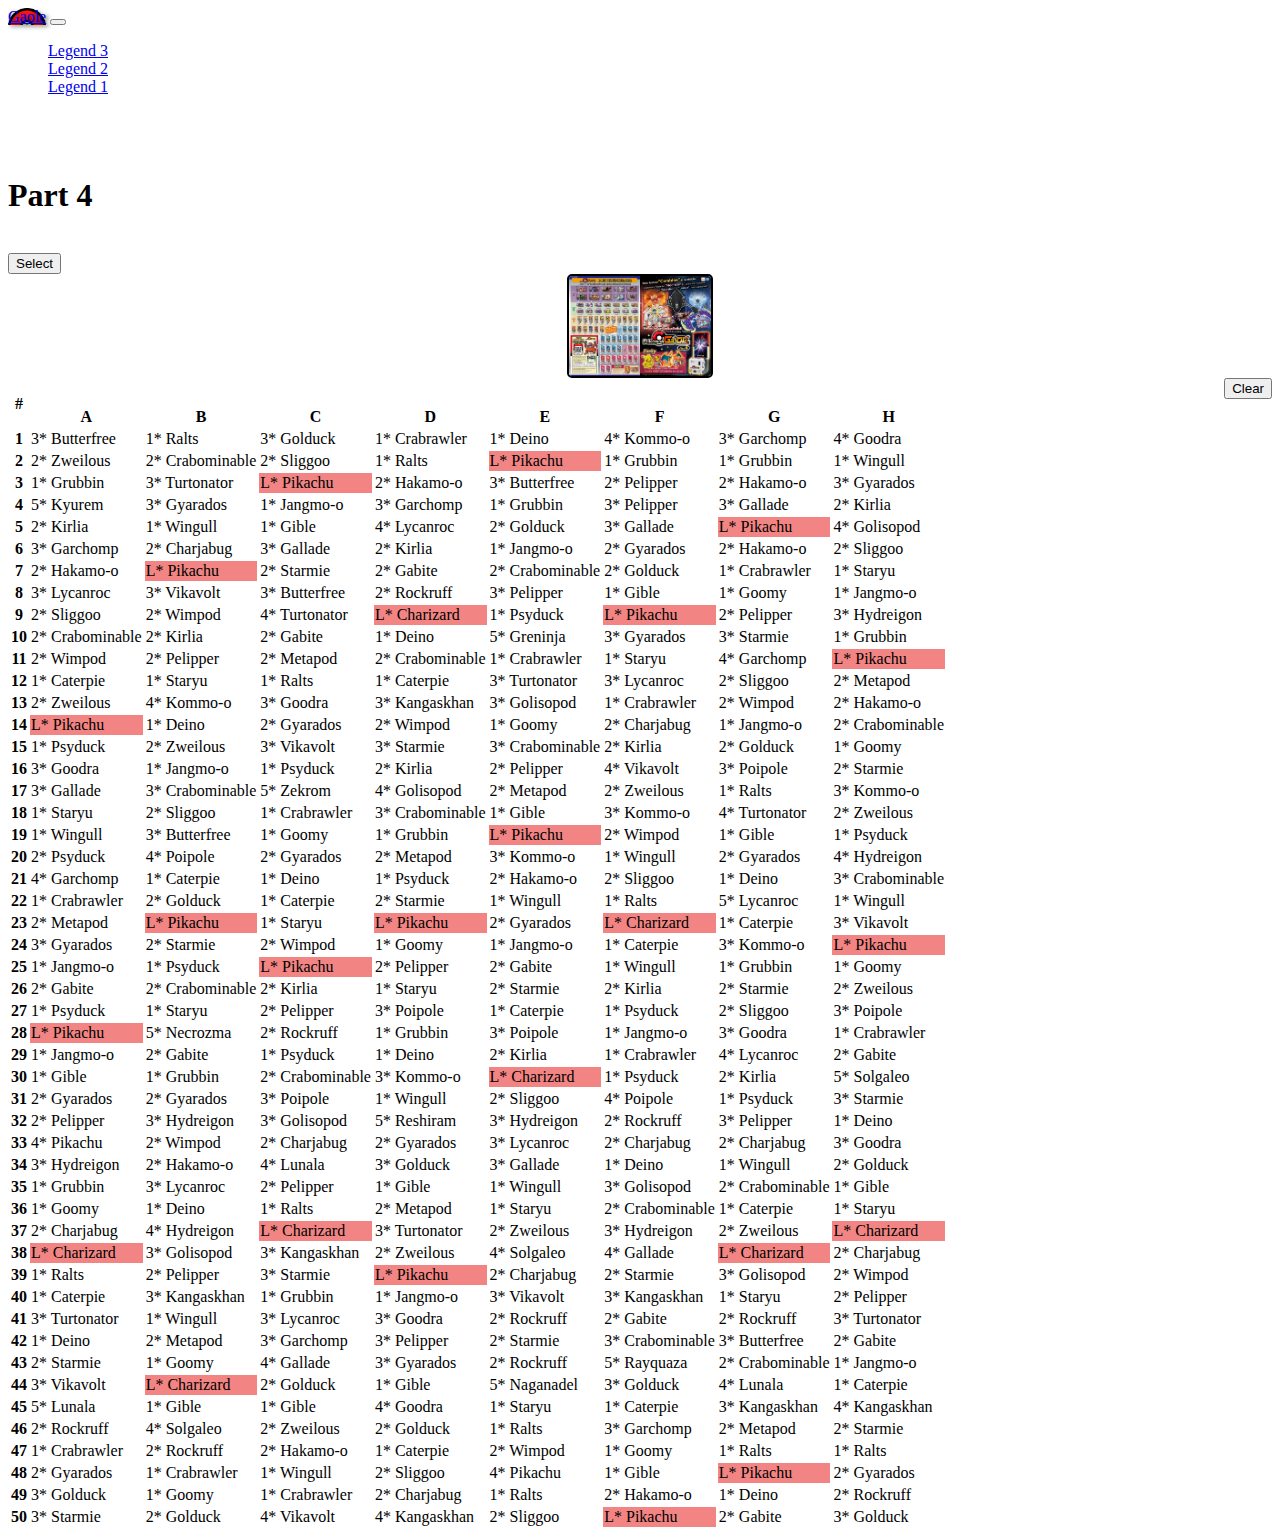
<file: part4.html>
<!DOCTYPE html>
<html lang="en">
<head>
    <meta charset="UTF-8">
    <meta http-equiv="X-UA-Compatible" content="IE=edge">
    <meta name="viewport" content="width=device-width, initial-scale=1.0">
    <!-- CSS only -->
    <link href="https://cdn.jsdelivr.net/npm/bootstrap@5.2.2/dist/css/bootstrap.min.css" rel="stylesheet" integrity="sha384-Zenh87qX5JnK2Jl0vWa8Ck2rdkQ2Bzep5IDxbcnCeuOxjzrPF/et3URy9Bv1WTRi" crossorigin="anonymous">
    <link rel="stylesheet" href="mystyle.css">
    <link rel="shortcut icon" type="image/png" href="images/favicon.png">
    <title>Part 4</title>
</head>
<body>
    <!-- Navigation -->
    <nav class="navbar navbar-dark navbar-expand-lg bg-dark">
        <div class="container-fluid">
          <a class="navbar-brand" href="index.html">Gaole</a>
          <button class="navbar-toggler" type="button" data-bs-toggle="collapse" data-bs-target="#navbarSupportedContent" aria-controls="navbarSupportedContent" aria-expanded="false" aria-label="Toggle navigation">
            <span class="navbar-toggler-icon"></span>
          </button>
          <div class="collapse navbar-collapse" id="navbarSupportedContent">
            <ul class="navbar-nav me-auto mb-2 mb-lg-0">
                <li class="nav-item">
                    <a class="nav-link" aria-current="page" href="legend3.html">Legend 3</a>
                 </li>
                <li class="nav-item">
                    <a class="nav-link" aria-current="page" href="legend2.html">Legend 2</a>
                </li>
                <li class="nav-item">
                    <a class="nav-link" aria-current="page" href="legend1.html">Legend 1</a>
                </li>
            </ul>
            <!-- <form class="d-flex" role="search">
              <input class="form-control me-2" type="search" placeholder="Search" aria-label="Search">
              <button class="btn btn-outline-success" type="submit">Search</button>
            </form> -->
          </div>
        </div>

      </nav>
    <div class="container">  
        <br>
        <h1>Part 4</h1>
        <br>
        <div class="container">
            <div class="row">
                <div class="col-4">
                    <button type="button" class="btn btn-success btn-lg part4-appear">Select</button>
                </div>
                <div class="col-4">
                    <img src="images/singapore_part4.jpeg" id="part4brochure" alt="Singapore_part4">
                </div>
                <div class="col-4">
                    <button type="button" class="btn btn-danger btn-lg part4-clear">Clear</button>
                </div>
            </div>
        </div>
        <!-- The Modal -->
        <div id="myModal" class="modal">
            <span class="close">&times;</span>
            <img class="modal-content" id="part4modal">
            <div id="caption"></div>
        </div>
        <div class="container hidden text-center" id="part4">
            <row>
                <button type="button" class="btn btn-danger btn-lg part4-class">1*</button>
                <button type="button" class="btn btn-danger btn-lg part4-class">2*</button>
                <button type="button" class="btn btn-danger btn-lg part4-class">3*</button>
                <button type="button" class="btn btn-danger btn-lg part4-class">4*</button>
                <button type="button" class="btn btn-danger btn-lg part4-class">5*</button>
                <button type="button" class="btn btn-danger btn-lg part4-class">L*</button>
                <button type="button" class="btn btn-secondary btn-lg part4-class">Hide</button>
                <button type="button" class="btn btn-warning btn-lg part4-class">Choice</button>
            </row>
                    <div class="part4pokemon hidden" id="choice">
                        <p id="choice-text">Hi</p>
                    </div>
                <div class="part4pokemon 1* hidden">
                    <div class="row">
                        <h6>1 Star</h6>
                    </div>
                    <div class="row">
                        <div class="col-sm-3 col-6">
                            <button type="button" class="btn btn-primary part4btn">1* Caterpie</button>
                        </div>
                        <div class="col-sm-3 col-6">
                            <button type="button" class="btn btn-primary part4btn">1* Crabrawler</button>
                        </div>
                        <div class="col-sm-3 col-6">
                            <button type="button" class="btn btn-primary part4btn">1* Staryu</button>
                        </div>
                        <div class="col-sm-3 col-6">
                            <button type="button" class="btn btn-primary part4btn">1* Psyduck</button>
                        </div>
                    </div>
                    <div class="row">
                        <div class="col-sm-3 col-6">
                            <button type="button" class="btn btn-primary part4btn">1* Wingull</button>
                        </div>
                        <div class="col-sm-3 col-6">
                            <button type="button" class="btn btn-primary part4btn">1* Grubbin</button>
                        </div>
                        <div class="col-sm-3 col-6">
                            <button type="button" class="btn btn-primary part4btn">1* Goomy</button>
                        </div>
                        <div class="col-sm-3 col-6">
                            <button type="button" class="btn btn-primary part4btn">1* Deino</button>
                        </div>
                    </div>
                    <div class="row">
                        <div class="col-sm-3 col-6">
                            <button type="button" class="btn btn-primary part4btn">1* Jangmo-o</button>
                        </div>
                        <div class="col-sm-3 col-6">
                            <button type="button" class="btn btn-primary part4btn">1* Ralts</button>
                        </div>
                        <div class="col-sm-3 col-6">
                            <button type="button" class="btn btn-primary part4btn">1* Gible</button>
                        </div>
                    </div>
                </div>
             
                <div class="part4pokemon 2* hidden">
                    <div class="row">
                        <h6>2 Star</h6>
                    </div>
                    <div class="row">
                        <div class="col-sm-3 col-6">
                            <button type="button" class="btn btn-primary part4btn">2* Metapod</button>
                        </div>
                        <div class="col-sm-3 col-6">
                            <button type="button" class="btn btn-primary part4btn">2* Crabominable</button>
                        </div>
                        <div class="col-sm-3 col-6">
                            <button type="button" class="btn btn-primary part4btn">2* Starmie</button>
                        </div>
                        <div class="col-sm-3 col-6">
                            <button type="button" class="btn btn-primary part4btn">2* Golduck</button>
                        </div>
                    </div>
                    <div class="row">
                        <div class="col-sm-3 col-6">
                            <button type="button" class="btn btn-primary part4btn">2* Pelipper</button>
                        </div>
                        <div class="col-sm-3 col-6">
                            <button type="button" class="btn btn-primary part4btn">2* Charjabug</button>
                        </div>
                        <div class="col-sm-3 col-6">
                            <button type="button" class="btn btn-primary part4btn">2* Sliggoo</button>
                        </div>
                        <div class="col-sm-3 col-6">
                            <button type="button" class="btn btn-primary part4btn">2* Wimpod</button>
                        </div>
                    </div>
                    <div class="row">
                        <div class="col-sm-3 col-6">
                            <button type="button" class="btn btn-primary part4btn">2* Zweilous</button>
                        </div>
                        <div class="col-sm-3 col-6">
                            <button type="button" class="btn btn-primary part4btn">2* Hakamo-o</button>
                        </div>
                        <div class="col-sm-3 col-6">
                            <button type="button" class="btn btn-primary part4btn">2* Kirlia</button>
                        </div>
                        <div class="col-sm-3 col-6">
                            <button type="button" class="btn btn-primary part4btn">2* Gabite</button>
                        </div>
                    </div>
                    <div class="row">
                        <div class="col-sm-3 col-6">
                            <button type="button" class="btn btn-primary part4btn">2* Gyarados</button>
                        </div>
                        <div class="col-sm-3 col-6">
                            <button type="button" class="btn btn-primary part4btn">2* Rockruff</button>
                        </div>
                    </div>
                </div>
            <div class="part4pokemon 3* hidden">
                <div class="row">
                    <h6>3 Star</h6>
                </div>
                <div class="row">
                    <div class="col-sm-3 col-6">
                        <button type="button" class="btn btn-primary part4btn">3* Butterfree</button>
                    </div>
                    <div class="col-sm-3 col-6">
                        <button type="button" class="btn btn-primary part4btn">3* Crabominable</button>
                    </div>
                    <div class="col-sm-3 col-6">
                        <button type="button" class="btn btn-primary part4btn">3* Starmie</button>
                    </div>
                    <div class="col-sm-3 col-6">
                        <button type="button" class="btn btn-primary part4btn">3* Golduck</button>
                    </div>
                </div>
                <div class="row">
                    <div class="col-sm-3 col-6">
                        <button type="button" class="btn btn-primary part4btn">3* Pelipper</button>
                    </div>
                    <div class="col-sm-3 col-6">
                        <button type="button" class="btn btn-primary part4btn">3* Vikavolt</button>
                    </div>
                    <div class="col-sm-3 col-6">
                        <button type="button" class="btn btn-primary part4btn">3* Goodra</button>
                    </div>
                    <div class="col-sm-3 col-6">
                        <button type="button" class="btn btn-primary part4btn">3* Golisopod</button>
                    </div>
                </div>
                <div class="row">
                    <div class="col-sm-3 col-6">
                        <button type="button" class="btn btn-primary part4btn">3* Hydreigon</button>
                    </div>
                    <div class="col-sm-3 col-6">
                        <button type="button" class="btn btn-primary part4btn">3* Kommo-o</button>
                    </div>
                    <div class="col-sm-3 col-6">
                        <button type="button" class="btn btn-primary part4btn">3* Gallade</button>
                    </div>
                    <div class="col-sm-3 col-6">
                        <button type="button" class="btn btn-primary part4btn">3* Turtonator</button>
                    </div>
                </div>
                <div class="row">
                    <div class="col-sm-3 col-6">
                        <button type="button" class="btn btn-primary part4btn">3* Garchomp</button>
                    </div>
                    <div class="col-sm-3 col-6">
                        <button type="button" class="btn btn-primary part4btn">3* Kangaskhan</button>
                    </div>
                    <div class="col-sm-3 col-6">
                        <button type="button" class="btn btn-primary part4btn">3* Gyarados</button>
                    </div>
                    <div class="col-sm-3 col-6">
                        <button type="button" class="btn btn-primary part4btn">3* Poipole</button>
                    </div>
                </div>
                <div class="row">
                    <div class="col-sm-3 col-6">
                        <button type="button" class="btn btn-primary part4btn">3* Lycanroc</button>
                    </div>
                </div>
            </div>
            <div class="part4pokemon 4* hidden">
                <h6>4 Star</h6>
                <div class="row">
                    <div class="col-sm-3 col-6">
                        <button type="button" class="btn btn-primary part4btn">4* Vikavolt</button>
                    </div>
                    <div class="col-sm-3 col-6">
                        <button type="button" class="btn btn-primary part4btn">4* Goodra</button>
                    </div>
                    <div class="col-sm-3 col-6">
                        <button type="button" class="btn btn-primary part4btn">4* Golisopod</button>
                    </div>
                    <div class="col-sm-3 col-6">
                        <button type="button" class="btn btn-primary part4btn">4* Hydreigon</button>
                    </div>
                </div>
                <div class="row">
                    <div class="col-sm-3 col-6">
                        <button type="button" class="btn btn-primary part4btn">4* Kommo-o</button>
                    </div>
                    <div class="col-sm-3 col-6">
                        <button type="button" class="btn btn-primary part4btn">4* Gallade</button>
                    </div>
                    <div class="col-sm-3 col-6">
                        <button type="button" class="btn btn-primary part4btn">4* Turtonator</button>
                    </div>
                    <div class="col-sm-3 col-6">
                        <button type="button" class="btn btn-primary part4btn">4* Garchomp</button>
                    </div>
                </div>
                <div class="row">
                    <div class="col-sm-3 col-6">
                        <button type="button" class="btn btn-primary part4btn">4* Kangaskhan</button>
                    </div>
                    <div class="col-sm-3 col-6">
                        <button type="button" class="btn btn-primary part4btn">4* Poipole</button>
                    </div>
                    <div class="col-sm-3 col-6">
                        <button type="button" class="btn btn-primary part4btn">4* Pikachu</button>
                    </div>
                    <div class="col-sm-3 col-6">
                        <button type="button" class="btn btn-primary part4btn">4* Lycanroc</button>
                    </div>
                </div>
                <div class="row">
                    <div class="col-sm-3 col-6">
                        <button type="button" class="btn btn-primary part4btn">4* Solgaleo</button>
                    </div>
                    <div class="col-sm-3 col-6">
                        <button type="button" class="btn btn-primary part4btn">4* Lunala</button>
                    </div>
                </div>
            </div>
            <div class="part4pokemon 5* hidden">
             <h6>5 Star</h6>
                <div class="row">
                    <div class="col-sm-3 col-6">
                        <button type="button" class="btn btn-primary part4btn">5* Reshiram</button>
                    </div>
                    <div class="col-sm-3 col-6">
                        <button type="button" class="btn btn-primary part4btn">5* Zekrom</button>
                    </div>
                    <div class="col-sm-3 col-6">
                        <button type="button" class="btn btn-primary part4btn">5* Necrozma</button>
                    </div>
                    <div class="col-sm-3 col-6">
                        <button type="button" class="btn btn-primary part4btn">5* Kyurem</button>
                    </div>
                </div>
                <div class="row">
                    <div class="col-sm-3 col-6">
                        <button type="button" class="btn btn-primary part4btn">5* Naganadel</button>
                    </div>
                    <div class="col-sm-3 col-6">
                        <button type="button" class="btn btn-primary part4btn">5* Rayquaza</button>
                    </div>
                    <div class="col-sm-3 col-6">
                        <button type="button" class="btn btn-primary part4btn">5* Lycanroc</button>
                    </div>
                    <div class="col-sm-3 col-6">
                        <button type="button" class="btn btn-primary part4btn">5* Solgaleo</button>
                    </div>
                </div>
                <div class="row">
                    <div class="col-sm-3 col-6">
                        <button type="button" class="btn btn-primary part4btn">5* Lunala</button>
                    </div>
                    <div class="col-sm-3 col-6">
                        <button type="button" class="btn btn-primary part4btn">5* Greninja</button>
                    </div>
                </div>
            </div>
            
            <div class="part4pokemon L* hidden">
                <h6>Lucky</h6>
                <div class="row">
                    <div class="col-sm-3 col-6">
                        <button type="button" class="btn btn-primary part4btn">L* Pikachu</button>
                    </div>
                    <div class="col-sm-3 col-6">
                        <button type="button" class="btn btn-primary part4btn">L* Charizard</button>
                    </div>
                </div>
            </div>
            
        </div>

            <table class="table text-center" id="part4-table">
                <thead>
                    <tr>
                        <th scope="col">#</th>
                        <th scope="col"><span class="countA"></span></br>A</th>
                        <th scope="col"><span class="countB"></span></br>B</th>
                        <th scope="col"><span class="countC"></span></br>C</th>
                        <th scope="col"><span class="countD"></span></br>D</th>
                        <th scope="col"><span class="countE"></span></br>E</th>
                        <th scope="col"><span class="countF"></span></br>F</th>
                        <th scope="col"><span class="countG"></span></br>G</th>
                        <th scope="col"><span class="countH"></span></br>H</th>
                    </tr>
                </thead>
                <tr>
                    <th scope="row">1</th>
                    <td>3* Butterfree</td>
                    <td>1* Ralts</td>
                    <td>3* Golduck</td>
                    <td>1* Crabrawler</td>
                    <td>1* Deino</td>
                    <td>4* Kommo-o</td>
                    <td>3* Garchomp</td>
                    <td>4* Goodra</td>
                </tr>
                <tr>
                    <th scope="row">2</th>
                    <td>2* Zweilous</td>
                    <td>2* Crabominable</td>
                    <td>2* Sliggoo</td>
                    <td>1* Ralts</td>
                    <td>L* Pikachu</td>
                    <td>1* Grubbin</td>
                    <td>1* Grubbin</td>
                    <td>1* Wingull</td>
                </tr>
                <tr>
                    <th scope="row">3</th>
                    <td>1* Grubbin</td>
                    <td>3* Turtonator</td>
                    <td>L* Pikachu</td>
                    <td>2* Hakamo-o</td>
                    <td>3* Butterfree</td>
                    <td>2* Pelipper</td>
                    <td>2* Hakamo-o</td>
                    <td>3* Gyarados</td>
                </tr>
                <tr>
                    <th scope="row">4</th>
                    <td>5* Kyurem</td>
                    <td>3* Gyarados</td>    
                    <td>1* Jangmo-o</td>
                    <td>3* Garchomp</td>
                    <td>1* Grubbin</td>
                    <td>3* Pelipper</td>
                    <td>3* Gallade</td>
                    <td>2* Kirlia</td>
                </tr>
                <tr>
                    <th scope="row">5</th>
                    <td>2* Kirlia</td>
                    <td>1* Wingull</td>
                    <td>1* Gible</td>
                    <td>4* Lycanroc</td>
                    <td>2* Golduck</td>
                    <td>3* Gallade</td>
                    <td>L* Pikachu</td>
                    <td>4* Golisopod</td>
                </tr>
                <tr>
                    <th scope="row" class="row6">6</th>
                    <td>3* Tentacruel</td>
                    <td>3* Eevee</td>
                    <td>1* Eevee</td>
                    <td>3* Salamence</td>
                    <td>4* Cressella</td>
                    <td>2* Croconaw</td>
                    <td>1* Bagon</td>
                    <td>1* Totodile</td>
                </tr>
                <tr>
                    <th scope="row">7</th>
                    <td>2* Pikachu</td>
                    <td>4* Megamium</td>
                    <td>1* Bulbasaur</td>
                    <td>1* Charmander</td>
                    <td>3* Megamium</td>
                    <td>2* Tentacruel</td>
                    <td>4* Pikachu</td>
                    <td>L* Snorlax</td>
                </tr>
                <tr>
                    <th scope="row">8</th>
                    <td>1* Bulbasaur</td>
                    <td>2* Tentacruel</td>
                    <td>3* Flareon</td>
                    <td>4* Feraligatr</td>
                    <td>2* Charmeleon</td>
                    <td>3* Vaporean</td>
                    <td>2* Charmeleon</td>
                    <td>1* Charmander</td>
                </tr>
                <tr>
                    <th scope="row">9</th>
                    <td>1* Bagon</td>
                    <td>1* Totodile</td>
                    <td>2* Bayleef</td>
                    <td>2* Eevee</td>
                    <td>3* Jolteon</td>
                    <td>2* Eevee</td>
                    <td>3* Blastoise</td>
                    <td>4* Jolteon</td>
                </tr>
                <tr>
                    <th scope="row">10</th>
                    <td>4* Flareon</td>
                    <td>1* Charmander</td>
                    <td>2* Sudowoodo</td>
                    <td>2* Tentacruel</td>
                    <td>2* Quilava</td>
                    <td>4* Maloetta (O)</td>
                    <td>5* Reshiram</td>
                    <td>3* Feraligatr</td>
                </tr>
                <tr>
                    <th scope="row">11</th>
                    <td>5* Nihilego</td>
                    <td>3* Vaporean</td>
                    <td>4* Scizor</td>
                    <td>1* Bagon</td>
                    <td>2* Pikachu</td>
                    <td>2* Eevee</td>
                    <td>2* Ivysaur</td>
                    <td>1* Eevee</td>
                </tr>
                <tr>
                    <th scope="row">12</th>
                    <td>1* Tentacool</td>
                    <td>2* Pikachu</td>
                    <td>1* Cyndaquil</td>
                    <td>4* Vaporean</td>
                    <td>3* Typhlosion</td>
                    <td>2* Pikachu</td>
                    <td>1* Charmander</td>
                    <td>2* Charmeleon</td>
                </tr>
                <tr>
                    <th scope="row">13</th>
                    <td>2* Bayleef</td>
                    <td>4* Cressella</td>
                    <td>2* Quilava</td>
                    <td>1* Totodile</td>
                    <td>1* Eevee</td>
                    <td>1* Totodile</td>
                    <td>3* Tentacruel</td>
                    <td>1* Eevee</td>
                </tr>
                <tr>
                    <th scope="row">14</th>
                    <td>1* Chikorita</td>
                    <td>L* Dragonite</td>
                    <td>3* Charizard</td>
                    <td>2* Sheigon</td>
                    <td>1* Rhyhorn</td>
                    <td>5* Mew</td>
                    <td>2* Bayleef</td>
                    <td>4* Charizard X</td>
                </tr>
                <tr>
                    <th scope="row">15</th>
                    <td>2* Croconaw</td>
                    <td>2* Tentacruel</td>
                    <td>2* Quilava</td>
                    <td>1* Tentacool</td>
                    <td>4* Manaphy</td>
                    <td>L* Dragonite</td>
                    <td>1* Tentacool</td>
                    <td>1* Bulbasaur</td>
                </tr>
                <tr>
                    <th scope="row">16</th>
                    <td>3* Rhyperior</td>
                    <td>2* Bayleef</td>
                    <td>L* Snorlax</td>
                    <td>3* Rhyperior</td>
                    <td>1* Bulbasaur</td>
                    <td>1* Eevee</td>
                    <td>3* Scyther</td>
                    <td>2* Wartortle</td>
                </tr>
                <tr>
                    <th scope="row">17</th>
                    <td>2* Quilava</td>
                    <td>3* Charizard</td>
                    <td>2* Rhydon</td>
                    <td>2* Charmeleon</td>
                    <td>3* Eevee</td>
                    <td>4* Rhyperior</td>
                    <td>3* Feraligatr</td>
                    <td>3* Blastoise</td>
                </tr>
                <tr>
                    <th scope="row">18</th>
                    <td>2* Ivysaur</td>
                    <td>1* Bulbasaur</td>
                    <td>3* Scyther</td>
                    <td>3* Scyther</td>
                    <td>3* Vaporean</td>
                    <td>2* Sheigon</td>
                    <td>1* Tentacool</td>
                    <td>2* Eevee</td>
                </tr>
                <tr>
                    <th scope="row">19</th>
                    <td>2* Wartortle</td>
                    <td>1* Cyndaquil</td>
                    <td>1* Bonsly</td>
                    <td>2* Bayleef</td>
                    <td>2* Eevee</td>
                    <td>1* Bagon</td>
                    <td>L* Snorlax</td>
                    <td>1* Totodile</td>
                </tr>
                <tr>
                    <th scope="row">20</th>
                    <td>2* Ivysaur</td>
                    <td>3* Typhlosion</td>
                    <td>3* Tentacruel</td>
                    <td>4* Rhyperior</td>
                    <td>2* Rhydon</td>
                    <td>1* Charmander</td>
                    <td>2* Eevee</td>
                    <td>2* Bayleef</td>
                </tr>
                <tr>
                    <th scope="row">21</th>
                    <td>L* Snorlax</td>
                    <td>2* Sudowoodo</td>
                    <td>3* Megamium</td>
                    <td>2* Eevee</td>
                    <td>3* Scyther</td>
                    <td>3* Jolteon</td>
                    <td>1* Chikorita</td>
                    <td>1* Chikorita</td>
                </tr>
                <tr>
                    <th scope="row">22</th>
                    <td>2* Charmeleon</td>
                    <td>1* Totodile</td>
                    <td>5* Zapdos</td>
                    <td>1* Squirtle</td>
                    <td>1* Squirtle</td>
                    <td>2* Rhydon</td>
                    <td>2* Pikachu</td>
                    <td>3* Typhlosion</td>
                </tr>
                <tr>
                    <th scope="row">23</th>
                    <td>3* Charizard</td>
                    <td>3* Sudowoodo</td>
                    <td>1* Cyndaquil</td>
                    <td>2* Wartortle</td>
                    <td>2* Croconaw</td>
                    <td>2* Bayleef</td>
                    <td>3* Megamium</td>
                    <td>1* Bagon</td>
                </tr>
                <tr>
                    <th scope="row">24</th>
                    <td>4* Genesect</td>
                    <td>2* Croconaw</td>
                    <td>3* Pikachu</td>
                    <td>L* Dragonite</td>
                    <td>4* Flareon</td>
                    <td>1* Eevee</td>
                    <td>2* Pikachu</td>
                    <td>2* Wartortle</td>
                </tr>
                <tr>
                    <th scope="row">25</th>
                    <td>3* Megamium</td>
                    <td>4* Salamence</td>
                    <td>2* Sheigon</td>
                    <td>1* Chikorita</td>
                    <td>1* Totodile</td>
                    <td>3* Tentacruel</td>
                    <td>4* Scizor</td>
                    <td>3* Scyther</td>
                </tr>
                <tr>
                    <th scope="row">26</th>
                    <td>1* Eevee</td>
                    <td>3* Venusaur</td>
                    <td>L* Snorlax</td>
                    <td>2* Rhydon</td>
                    <td>3* Charizard</td>
                    <td>1* Bagon</td>
                    <td>1* Rhyhorn</td>
                    <td>4* Genesect</td>
                </tr>
                <tr>
                    <th scope="row">27</th>
                    <td>2* Croconaw</td>
                    <td>1* Tentacool</td>
                    <td>4* Maloetta (O)</td>
                    <td>3* Typhlosion</td>
                    <td>L* Dragonite</td>
                    <td>4* Venusaur</td>
                    <td>3* Jolteon</td>
                    <td>2* Ivysaur</td>
                </tr>
                <tr>
                    <th scope="row">28</th>
                    <td>3* Vaporean</td>
                    <td>L* Snorlax</td>
                    <td>1* Chikorita</td>
                    <td>3* Blastoise</td>
                    <td>1* Chikorita</td>
                    <td>2* Wartortle</td>
                    <td>4* Maloetta (G)</td>
                    <td>1* Tentacool</td>
                </tr>
                <tr>
                    <th scope="row">29</th>
                    <td>1* Rhyhorn</td>
                    <td>1* Tentacool</td>
                    <td>1* Bagon</td>
                    <td>L* Snorlax</td>
                    <td>2* Tentacruel</td>
                    <td>3* Typhlosion</td>
                    <td>2* Wartortle</td>
                    <td>L* Dragonite</td>
                </tr>
                <tr>
                    <th scope="row">30</th>
                    <td>4* Venusaur</td>
                    <td>1* Bonsly</td>
                    <td>1* Charmander</td>
                    <td>1* Tentacool</td>
                    <td>1* Totodile</td>
                    <td>1* Cyndaquil</td>
                    <td>1* Bonsly</td>
                    <td>2* Pikachu</td>
                </tr>
                <tr>
                    <th scope="row">31</th>
                    <td>1* Cyndaquil</td>
                    <td>3* Pikachu</td>
                    <td>2* Wartortle</td>
                    <td>2* Pikachu</td>
                    <td>5* Mewtwo Y</td>
                    <td>3* Rhyperior</td>
                    <td>2* Croconaw</td>
                    <td>4* Typhlosion</td>
                </tr>
                <tr>
                    <th scope="row">32</th>
                    <td>2* Tentacruel</td>
                    <td>1* Chikorita</td>
                    <td>4* Typhlosion</td>
                    <td>2* Sudowoodo</td>
                    <td>2* Tentacruel</td>
                    <td>1* Squirtle</td>
                    <td>3* Eevee</td>
                    <td>2* Sheigon</td>
                </tr>
                <tr>
                    <th scope="row">33</th>
                    <td>1* Cyndaquil</td>
                    <td>2* Pikachu</td>
                    <td>1* Charmander</td>
                    <td>3* Feraligatr</td>
                    <td>3* Salamence</td>
                    <td>2* Charmeleon</td>
                    <td>2* Rhydon</td>
                    <td>1* Bulbasaur</td>
                </tr>
                <tr>
                    <th scope="row">34</th>
                    <td>4* Manaphy</td>
                    <td>1* Bagon</td>
                    <td>1* Bonsly</td>
                    <td>1* Chikorita</td>
                    <td>2* Wartortle</td>
                    <td>3* Pikachu</td>
                    <td>1* Bulbasaur</td>
                    <td>2* Croconaw</td>
                </tr>
                <tr>
                    <th scope="row">35</th>
                    <td>1* Charmander</td>
                    <td>1* Eevee</td>
                    <td>3* Feraligatr</td>
                    <td>1* Squirtle</td>
                    <td>1* Charmander</td>
                    <td>L* Snorlax</td>
                    <td>1* Totodile</td>
                    <td>1* Rhyhorn</td>
                </tr>
                <tr>
                    <th scope="row">36</th>
                    <td>2* Rhydon</td>
                    <td>2* Wartortle</td>
                    <td>2* Ivysaur</td>
                    <td>2* Quilava</td>
                    <td>2* Pikachu</td>
                    <td>2* Quilava</td>
                    <td>2* Quilava</td>
                    <td>2* Rhydon</td>
                </tr>
                <tr>
                    <th scope="row">37</th>
                    <td>3* Salamence</td>
                    <td>1* Squirtle</td>
                    <td>2* Charmeleon</td>
                    <td>4* Maloetta (G)</td>
                    <td>2* Ivysaur</td>
                    <td>1* Charmander</td>
                    <td>3* Pikachu</td>
                    <td>3* Rhyperior</td>
                </tr>
                <tr>
                    <th scope="row">38</th>
                    <td>1* Bonsly</td>
                    <td>4* Charizard X</td>
                    <td>1* Bagon</td>
                    <td>L* Snorlax</td>
                    <td>4* Charizard Y</td>
                    <td>1* Bulbasaur</td>
                    <td>4* Blastoise</td>
                    <td>5* Zekrom</td>
                </tr> 
                <tr>
                    <th scope="row">39</th>
                    <td>L* Snorlax</td>
                    <td>2* Sudowoodo</td>
                    <td>2* Tentacruel</td>
                    <td>3* Sudowoodo</td>
                    <td>2* Charmeleon</td>
                    <td>2* Croconaw</td>
                    <td>L* Dragonite</td>
                    <td>2* Tentacruel</td>
                </tr>
                <tr>
                    <th scope="row">40</th>
                    <td>3* Sudowoodo</td>
                    <td>5* Moltres</td>
                    <td>2* Sheigon</td>
                    <td>2* Tentacruel</td>
                    <td>1* Bagon</td>
                    <td>4* Vaporean</td>
                    <td>2* Sheigon</td>
                    <td>3* Jolteon</td>
                </tr>
                <tr>
                    <th scope="row">41</th>
                    <td>1* Rhyhorn</td>
                    <td>4* Heatran</td>
                    <td>L* Dragonite</td>
                    <td>2* Croconaw</td>
                    <td>1* Bonsly</td>
                    <td>2* Sheigon</td>
                    <td>1* Chikorita</td>
                    <td>1* Bonsly</td>
                </tr>
                <tr>
                    <th scope="row">42</th>
                    <td>1* Squirtle</td>
                    <td>2* Eevee</td>
                    <td>1* Totodile</td>
                    <td>5* Articuno</td>
                    <td>2* Ivysaur</td>
                    <td>3* Flareon</td>
                    <td>2* Sudowoodo</td>
                    <td>2* Sudowoodo</td>
                </tr>
                <tr>
                    <th scope="row">43</th>
                    <td>3* Flareon</td>
                    <td>1* Bulbasaur</td>
                    <td>1* Tentacool</td>
                    <td>1* Bulbasaur</td>
                    <td>1* Bulbasaur</td>
                    <td>L* Snorlax</td>
                    <td>2* Sudowoodo</td>
                    <td>4* Salamence</td>
                </tr>
                <tr>
                    <th scope="row">44</th>
                    <td>5* Mewtwo X</td>
                    <td>2* Ivysaur</td>
                    <td>3* Eevee</td>
                    <td>2* Bayleef</td>
                    <td>5* Xurkitree</td>
                    <td>1* Bonsly</td>
                    <td>4* Heatran</td>
                    <td>2* Rhydon</td>
                </tr>
                <tr>
                    <th scope="row">45</th>
                    <td>2* Charmeleon</td>
                    <td>2* Rhydon</td>
                    <td>3* Blastoise</td>
                    <td>1* Rhyhorn</td>
                    <td>2* Sudowoodo</td>
                    <td>3* Venusaur</td>
                    <td>L* Snorlax</td>
                    <td>1* Rhyhorn</td>
                </tr>
                <tr>
                    <th scope="row">46</th>
                    <td>1* Totodile</td>
                    <td>4* Pikachu</td>
                    <td>2* Pikachu</td>
                    <td>3* Jolteon</td>
                    <td>1* Cyndaquil</td>
                    <td>1* Rhyhorn</td>
                    <td>4* Feraligatr</td>
                    <td>2* Bayleef</td>
                </tr>
                <tr>
                    <th scope="row">47</th>
                    <td>2* Eevee</td>
                    <td>2* Quilava</td>
                    <td>2* Eevee</td>
                    <td>4* Blastoise</td>
                    <td>2* Sheigon</td>
                    <td>3* Eevee</td>
                    <td>2* Quilava</td>
                    <td>1* Squirtle</td>
                </tr>
                <tr>
                    <th scope="row">48</th>
                    <td>1* Charmander</td>
                    <td>3* Rhyperior</td>
                    <td>1* Squirtle</td>
                    <td>3* Pikachu</td>
                    <td>L* Snorlax</td>
                    <td>2* Ivysaur</td>
                    <td>1* Squirtle</td>
                    <td>2* Quilava</td>
                </tr>
                <tr>
                    <th scope="row">49</th>
                    <td>2* Sudowoodo</td>
                    <td>2* Charmeleon</td>
                    <td>4* Jolteon</td>
                    <td>1* Cyndaquil</td>
                    <td>2* Bayleef</td>
                    <td>1* Tentacool</td>
                    <td>3* Flareon</td>
                    <td>L* Snorlax</td>
                </tr>
                <tr>
                    <th scope="row">50</th>
                    <td>1* Chikorita</td>
                    <td>3* Megamium</td>
                    <td>1* Rhyhorn</td>
                    <td>1* Eevee</td>
                    <td>1* Tentacool</td>
                    <td>1* Cyndaquil</td>
                    <td>1* Eevee</td>
                    <td>3* Sudowoodo</td>
                </tr>
            </table>
        </div>
    </div>
    <script src="script.js"></script>
    <link href="https://cdn.jsdelivr.net/npm/bootstrap@5.2.2/dist/css/bootstrap.min.css" rel="stylesheet" integrity="sha384-Zenh87qX5JnK2Jl0vWa8Ck2rdkQ2Bzep5IDxbcnCeuOxjzrPF/et3URy9Bv1WTRi" crossorigin="anonymous">
    <script src="https://cdn.jsdelivr.net/npm/bootstrap@5.2.2/dist/js/bootstrap.bundle.min.js" integrity="sha384-OERcA2EqjJCMA+/3y+gxIOqMEjwtxJY7qPCqsdltbNJuaOe923+mo//f6V8Qbsw3" crossorigin="anonymous"></script>
</body>
</html>
</file>
<file: mystyle.css>
#legend3,
#legend2,
#legend1,
#part4 {
  position: fixed;
  opacity: 0.8;
  top: 31%;
}

#legend2-table,
#legend1-table,
#part4-table {
  table-layout: auto;
  /* overflow-x: hidden */
}

#choice {
  background: blue;
  opacity: 1;
  color: yellow;
  text-align: left;
  padding: 1% 2% 1%;
  margin-top: 1%;
  border-radius: 5px;
}

/* .navbar-nav {
  max-width: 3000px;
} */
/* 
#counter {

} */
.navbar {
  overflow-x: auto;
}
.fixed-opacity.scrolled {
  position: fixed;
  opacity: 0.7;
}

#caught {
  margin-top: 10px;
  background-color: black;
  border-radius: 5px;
  overflow: scroll;
  height: 350px;
}

.pokemonIndex {
  width: 100%;
  margin-bottom: 15px;
}

.btnCaught {
  width: 80%;
  margin: 5px 0;
  height: 80%;
}

.legend3btn,
.legend2btn,
.legend1btn,
.part4btn {
  width: 80%;
  margin: 5px 0;
  height: 80%;
}

.hidden {
  display: none;
}

.legend3-clear,
.legend2-clear,
.legend1-clear,
.part4-clear {
  float: right;
}

#legend3brochure,
#legend2brochure,
#part4brochure,
#legend1brochure {
  /* display: block; */
  height: 100px;
  border: solid 2px;
  display: block;
  margin: auto;
  border-radius: 5px;
  cursor: pointer;
  transition: 0.3s;
}

#legend3brochure:hover,
#legend2brochure:hover,
#part4brochure:hover,
#legend1brochure:hover {
  opacity: 0.7;
}

#caption {
  margin: auto;
  display: block;
  width: 80%;
  max-width: 700px;
  text-align: center;
  color: #ccc;
  padding: 10px 0;
  height: 150px;
}

.modal {
  display: none; /* Hidden by default */
  position: fixed; /* Stay in place */
  z-index: 1; /* Sit on top */
  padding-top: 100px; /* Location of the box */
  left: 0;
  top: 0;
  width: 100%; /* Full width */
  height: 100%; /* Full height */
  overflow: auto; /* Enable scroll if needed */
  background-color: rgb(0, 0, 0); /* Fallback color */
  background-color: rgba(0, 0, 0, 0.9); /* Black w/ opacity */
}

.modal-content {
  margin: auto;
  display: block;
  width: 80%;
  max-width: 1000px;
}

/* Add Animation */
.modal-content,
#caption {
  -webkit-animation-name: zoom;
  -webkit-animation-duration: 0.6s;
  animation-name: zoom;
  animation-duration: 0.6s;
}

@-webkit-keyframes zoom {
  from {
    -webkit-transform: scale(0);
  }
  to {
    -webkit-transform: scale(1);
  }
}

@keyframes zoom {
  from {
    transform: scale(0);
  }
  to {
    transform: scale(1);
  }
}

/* The Close Button */
.close {
  position: absolute;
  top: 15px;
  right: 35px;
  color: #f1f1f1;
  font-size: 40px;
  font-weight: bold;
  transition: 0.3s;
}

.close:hover,
.close:focus {
  color: #bbb;
  text-decoration: none;
  cursor: pointer;
}

.countA,
.countB,
.countC,
.countD,
.countE,
.countF,
.countG,
.countH {
  font-size: 1.5em;
  padding: 5px;
  border-radius: 5px;
}

.navbar {
  margin-bottom: 2%;
  font-family: "Times New Roman", Times, serif;
  /* text-shadow: 2px 2px 4px #FFFF00; */
  color: white;
}

.nav-link:hover {
  color: yellow !important;
  text-decoration: underline;
}

.navbar-brand {
  /* position: relative; */
  background: url(images/pokeball.png);
  background-size: cover;
  /* color: black !important; */
  text-shadow: 2px 2px 4px #000000;
}

.animate-add {
  background-color: limegreen;
  text-shadow: 2px 2px 4px whitesmoke;
  /* transform: scale(1.5); */
}

.animate-remove {
  background-color: red;
  /* transform: scale(0.5); */
}
/* index */

.animate-border-add {
  border-left: 5px solid #24e500 !important;
  border-right: 5px solid #24e500 !important;
}
/* 
.animate-border-remove{
    border-left: 5px solid ;
    border-right: 5px solid;
    border-color: red;
} */

.index-nav {
  position: fixed !important;
  top: 0;
  width: 100%;
  z-index: 1000;
}

.index-content {
  margin-top: 60px;
}

.epicmind,
.carousell,
.telegram_qr {
  max-width: 100%;
  /* min-width: 100%; */
  position: static;
}

.buymecoffee {
  max-width: 80%;
  /* height: 90%; */
  /* position: static; */
  display: block;
  margin-left: auto;
  margin-right: auto;
}

.gaole {
  max-width: 30%;
  margin-bottom: 1%;
}

.index-row {
  margin: 1% 0;
}

.fa-facebook {
  background: #3b5998;
  color: white;
}

.fa-facebook,
.fa-whatsapp,
.fa-telegram {
  margin-right: 1%;
  font-size: 30px;
}

@media only screen and (max-width: 540px) {
  .btnCaught,
  .legend3btn,
  .legend2btn,
  .legend1btn,
  .part4btn {
    width: 80%;
    margin: 5% 0;
    font-size: 2em !important;
  }

  #legend3,
  #legend2,
  #legend1,
  #part4 {
    top: 250px;
  }
  #caught {
    height: 300px;
  }
  #choice {
    font-size: 1.5em;
  }

  .modal-content {
    max-width: 100%;
  }
}
</file>
